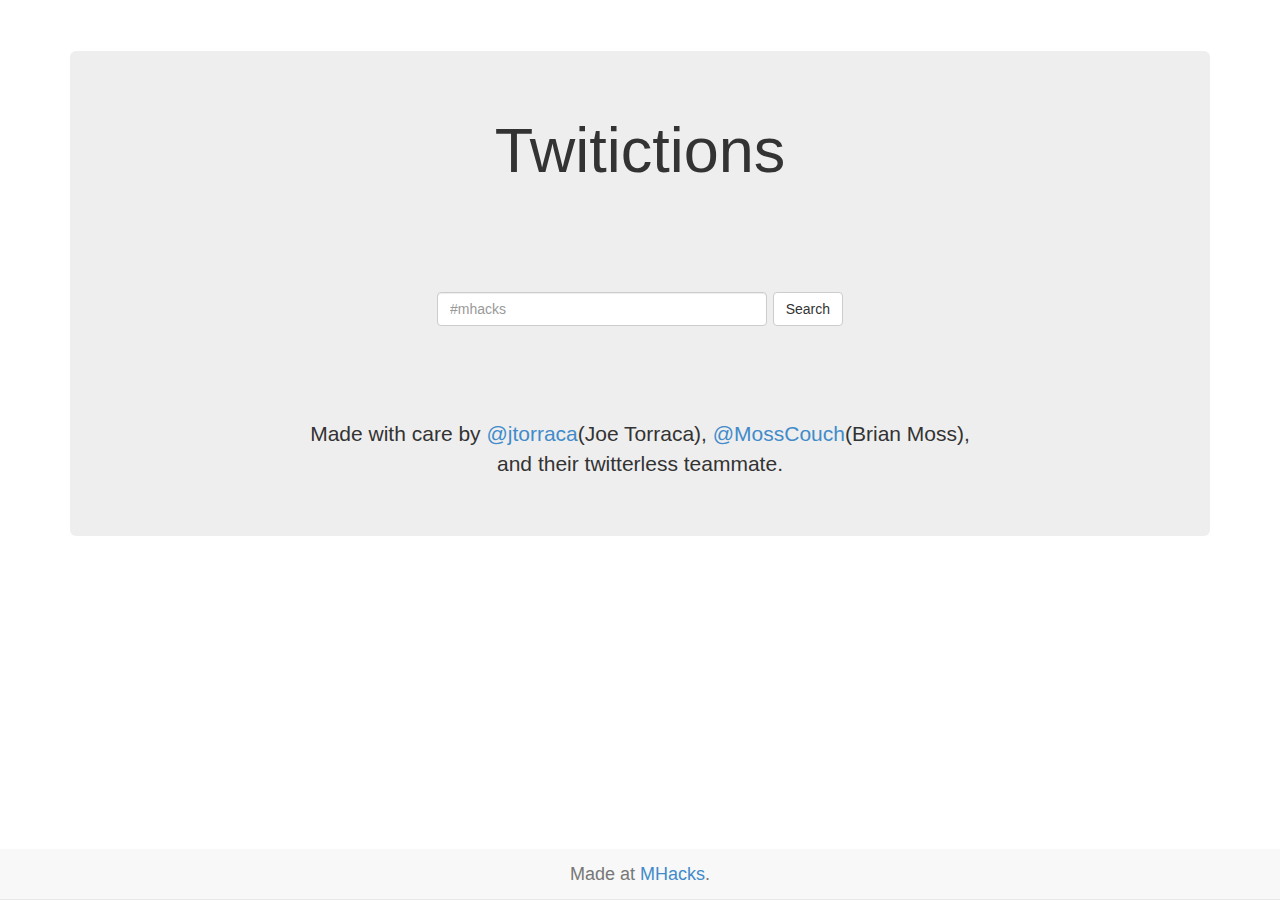
<file: index.html>
<!DOCTYPE html>
<html>
	<head>
  		<title>Twitictions</title>
  		<link href="main.css" media="all" rel="stylesheet">
  		<script src="js/jQuery.min.js"></script>
        <script src="js/Graph.js"></script>
	</head>
	<body>
		<div class="container">
			<div class="jumbotron" style="overflow:hidden;">
				<div class="container initial" style="display:inline-block;">
					<h1>Twitictions</h1>
					<br>
					<br>
					<form accept-charset="UTF-8" class="form-inline" id="search-form" method="get">
						<div style="margin:0;padding:0;display:inline">
						    <div class="form-group" style="width:50%;">
						      <label class="sr-only" for="hashtag">Twitter Hashtag</label>
						      <input class="form-control" id="hashtag" name="hashtag" placeholder="#mhacks" type="text">
						    </div>
						</div>
					    <div class="form-group">
						    <input class="btn btn-default" name="commit" type="submit" value="Search">
						</div>
					</form>
					<img src="images/ajax-loader.gif" name="loader" width="32px" height="32px" style="display:none;margin-left:auto;margin-right:auto;margin-top:10px;"/>
					<script type="text/javascript">
						$(document).ready(function() {
							var hashtagMain = "";
							var canRefreshData = false;
							$("form").live("submit", function(e) {
								e.preventDefault();
								$("form").parent().find("img[name='loader']").css("display", "block");
								$("form").find("input[name='commit']").addClass("disabled");
								$("form input").each(function() {
									$(this).blur();
								});
								var data = {
									route : "load", 
									hashtag : $("form").find("input[name='hashtag']").val()
								}
								var hashtagThingy = $("input[name='hashtag']").val();
								$.ajax({
									url:"http://btlutz.github.io/Twitictions/tweetController.php",
									data:data,
									type: "GET",
									success: function(d) {
										var json = $.parseJSON(d);
										$("form").parent().find("img[name='loader']").css("display", "none");
								    	if (json.results && json.results.length > 0) {
								    		hashtagMain = hashtagThingy;
								    		$(".container.initial").css("position","relative").animate({ "top": "550px"}, 400, function() {
								    			$(this).addClass("graph").removeClass("initial");
								    			$(this).html('<h3 style="margin-top: 0px;">Showing graph for: '+hashtagThingy+'</h3><canvas id="graph" width="500" height="350">Your browser doesn\'t support canvas.</canvas>');
								    			initializeGraph(data.hashtag, d);
								    			var slope = getSlope();
								    			if (slope > 0) {
									    			$(this).append('<p>We predict the next few tweets will be <span class="changes positive" style="color:#0bafcc; font-weight:bold;">positive</span> about this topic.</p>');
								    			} else if (slope < 0) {
													$(this).append('<p>We predict the next few tweets will be <span class="changes positive" style="color:#cc420b; font-weight:bold;">negative</span> about this topic.</p>');
								    			} else {
								    				$(this).append('<p>We predict the next few tweets will be <span class="changes positive" style="font-weight:bold;">neutral</span> about this topic.</p>');
								    			}
								    			$(this).delay(400).animate({"top": "0px"}, 400);
								    			canRefreshData = true;
								    		});
								    	} else {
								    		console.log("No tweets found");
								    	}
									}
								});
								return false;
							});

							/*setInterval(function() {
								if (canRefreshData == true) {
									reloadData();
								}
							}, 100000);*/

							function reloadData()
							{
								var data = {
									route : "load", 
									hashtag : hashtagMain
								}
								$.ajax({
									url:"http://btlutz.github.io/Twitictions/tweetController.php",
									data:data,
									type: "GET",
									success: function(d) {
										var json = $.parseJSON(d);
								    	if (json.results && json.results.length > 0) { // Update data
								    		cleanCanvas();
								   			initializeGraph(data.hashtag, d);
								    	}
									}
								});
							}
						});
					</script>
					<br/>
					<br/>
					<p>Made with care by <a href="https://www.twitter.com/jtorraca">@jtorraca</a>(Joe Torraca), <a href="https://www.twitter.com/MossCouch">@MossCouch</a>(Brian Moss), <br>and their twitterless teammate.</p>
				</div>
			</div>
		</div>
		<nav class="navbar navbar-default navbar-fixed-bottom" role="navigation">
		  <div class="navbar-brand">Made at <a href="http://mhacks.org/" target="_blank">MHacks</a>.</div>
		</nav>
	</body>
</html>
</file>
<file: main.css>
.navbar-brand{max-width:none !important;float:none !important}.navbar{text-align:center !important}@media (min-width: 768px){body>.container{padding-top:4%}}.jumbotron{text-align:center}.control-group{text-align:center !important}/*!
 * Bootstrap v3.0.0
 *
 * Copyright 2013 Twitter, Inc
 * Licensed under the Apache License v2.0
 * http://www.apache.org/licenses/LICENSE-2.0
 *
 * Designed and built with all the love in the world by @mdo and @fat.
 *//*! normalize.css v2.1.0 | MIT License | git.io/normalize */article,aside,details,figcaption,figure,footer,header,hgroup,main,nav,section,summary{display:block}audio,canvas,video{display:inline-block}audio:not([controls]){display:none;height:0}[hidden]{display:none}html{font-family:sans-serif;-webkit-text-size-adjust:100%;-ms-text-size-adjust:100%}body{margin:0}a:focus{outline:thin dotted}a:active,a:hover{outline:0}h1{margin:.67em 0;font-size:2em}abbr[title]{border-bottom:1px dotted}b,strong{font-weight:bold}dfn{font-style:italic}hr{height:0;-moz-box-sizing:content-box;box-sizing:content-box}mark{color:#000;background:#ff0}code,kbd,pre,samp{font-family:monospace,serif;font-size:1em}pre{white-space:pre-wrap}q{quotes:"\201C" "\201D" "\2018" "\2019"}small{font-size:80%}sub,sup{position:relative;font-size:75%;line-height:0;vertical-align:baseline}sup{top:-0.5em}sub{bottom:-0.25em}img{border:0}svg:not(:root){overflow:hidden}figure{margin:0}fieldset{padding:.35em .625em .75em;margin:0 2px;border:1px solid #c0c0c0}legend{padding:0;border:0}button,input,select,textarea{margin:0;font-family:inherit;font-size:100%}button,input{line-height:normal}button,select{text-transform:none}button,html input[type="button"],input[type="reset"],input[type="submit"]{cursor:pointer;-webkit-appearance:button}button[disabled],html input[disabled]{cursor:default}input[type="checkbox"],input[type="radio"]{padding:0;box-sizing:border-box}input[type="search"]{-webkit-box-sizing:content-box;-moz-box-sizing:content-box;box-sizing:content-box;-webkit-appearance:textfield}input[type="search"]::-webkit-search-cancel-button,input[type="search"]::-webkit-search-decoration{-webkit-appearance:none}button::-moz-focus-inner,input::-moz-focus-inner{padding:0;border:0}textarea{overflow:auto;vertical-align:top}table{border-collapse:collapse;border-spacing:0}@media print{*{color:#000 !important;text-shadow:none !important;background:transparent !important;box-shadow:none !important}a,a:visited{text-decoration:underline}a[href]:after{content:" (" attr(href) ")"}abbr[title]:after{content:" (" attr(title) ")"}.ir a:after,a[href^="javascript:"]:after,a[href^="#"]:after{content:""}pre,blockquote{border:1px solid #999;page-break-inside:avoid}thead{display:table-header-group}tr,img{page-break-inside:avoid}img{max-width:100% !important}@page{margin:2cm .5cm}p,h2,h3{orphans:3;widows:3}h2,h3{page-break-after:avoid}.navbar{display:none}.table td,.table th{background-color:#fff !important}.btn>.caret,.dropup>.btn>.caret{border-top-color:#000 !important}.label{border:1px solid #000}.table{border-collapse:collapse !important}.table-bordered th,.table-bordered td{border:1px solid #ddd !important}}*,*:before,*:after{-webkit-box-sizing:border-box;-moz-box-sizing:border-box;box-sizing:border-box}html{font-size:62.5%;-webkit-tap-highlight-color:rgba(0,0,0,0)}body{font-family:"Helvetica Neue",Helvetica,Arial,sans-serif;font-size:14px;line-height:1.428571429;color:#333;background-color:#fff}input,button,select,textarea{font-family:inherit;font-size:inherit;line-height:inherit}button,input,select[multiple],textarea{background-image:none}a{color:#428bca;text-decoration:none}a:hover,a:focus{color:#2a6496;text-decoration:underline}a:focus{outline:thin dotted #333;outline:5px auto -webkit-focus-ring-color;outline-offset:-2px}img{vertical-align:middle}.img-responsive{display:block;height:auto;max-width:100%}.img-rounded{border-radius:6px}.img-thumbnail{display:inline-block;height:auto;max-width:100%;padding:4px;line-height:1.428571429;background-color:#fff;border:1px solid #ddd;border-radius:4px;-webkit-transition:all .2s ease-in-out;transition:all .2s ease-in-out}.img-circle{border-radius:50%}hr{margin-top:20px;margin-bottom:20px;border:0;border-top:1px solid #eee}.sr-only{position:absolute;width:1px;height:1px;padding:0;margin:-1px;overflow:hidden;clip:rect(0 0 0 0);border:0}p{margin:0 0 10px}.lead{margin-bottom:20px;font-size:16.099999999999998px;font-weight:200;line-height:1.4}@media (min-width: 768px){.lead{font-size:21px}}small{font-size:85%}cite{font-style:normal}.text-muted{color:#999}.text-primary{color:#428bca}.text-warning{color:#c09853}.text-danger{color:#b94a48}.text-success{color:#468847}.text-info{color:#3a87ad}.text-left{text-align:left}.text-right{text-align:right}.text-center{text-align:center}h1,h2,h3,h4,h5,h6,.h1,.h2,.h3,.h4,.h5,.h6{font-family:"Helvetica Neue",Helvetica,Arial,sans-serif;font-weight:500;line-height:1.1}h1 small,h2 small,h3 small,h4 small,h5 small,h6 small,.h1 small,.h2 small,.h3 small,.h4 small,.h5 small,.h6 small{font-weight:normal;line-height:1;color:#999}h1,h2,h3{margin-top:20px;margin-bottom:10px}h4,h5,h6{margin-top:10px;margin-bottom:10px}h1,.h1{font-size:36px}h2,.h2{font-size:30px}h3,.h3{font-size:24px}h4,.h4{font-size:18px}h5,.h5{font-size:14px}h6,.h6{font-size:12px}h1 small,.h1 small{font-size:24px}h2 small,.h2 small{font-size:18px}h3 small,.h3 small,h4 small,.h4 small{font-size:14px}.page-header{padding-bottom:9px;margin:40px 0 20px;border-bottom:1px solid #eee}ul,ol{margin-top:0;margin-bottom:10px}ul ul,ol ul,ul ol,ol ol{margin-bottom:0}.list-unstyled{padding-left:0;list-style:none}.list-inline{padding-left:0;list-style:none}.list-inline>li{display:inline-block;padding-right:5px;padding-left:5px}dl{margin-bottom:20px}dt,dd{line-height:1.428571429}dt{font-weight:bold}dd{margin-left:0}@media (min-width: 768px){.dl-horizontal dt{float:left;width:160px;overflow:hidden;clear:left;text-align:right;text-overflow:ellipsis;white-space:nowrap}.dl-horizontal dd{margin-left:180px}.dl-horizontal dd:before,.dl-horizontal dd:after{display:table;content:" "}.dl-horizontal dd:after{clear:both}.dl-horizontal dd:before,.dl-horizontal dd:after{display:table;content:" "}.dl-horizontal dd:after{clear:both}}abbr[title],abbr[data-original-title]{cursor:help;border-bottom:1px dotted #999}abbr.initialism{font-size:90%;text-transform:uppercase}blockquote{padding:10px 20px;margin:0 0 20px;border-left:5px solid #eee}blockquote p{font-size:17.5px;font-weight:300;line-height:1.25}blockquote p:last-child{margin-bottom:0}blockquote small{display:block;line-height:1.428571429;color:#999}blockquote small:before{content:'\2014 \00A0'}blockquote.pull-right{padding-right:15px;padding-left:0;border-right:5px solid #eee;border-left:0}blockquote.pull-right p,blockquote.pull-right small{text-align:right}blockquote.pull-right small:before{content:''}blockquote.pull-right small:after{content:'\00A0 \2014'}q:before,q:after,blockquote:before,blockquote:after{content:""}address{display:block;margin-bottom:20px;font-style:normal;line-height:1.428571429}code,pre{font-family:Monaco,Menlo,Consolas,"Courier New",monospace}code{padding:2px 4px;font-size:90%;color:#c7254e;white-space:nowrap;background-color:#f9f2f4;border-radius:4px}pre{display:block;padding:9.5px;margin:0 0 10px;font-size:13px;line-height:1.428571429;color:#333;word-break:break-all;word-wrap:break-word;background-color:#f5f5f5;border:1px solid #ccc;border-radius:4px}pre.prettyprint{margin-bottom:20px}pre code{padding:0;font-size:inherit;color:inherit;white-space:pre-wrap;background-color:transparent;border:0}.pre-scrollable{max-height:340px;overflow-y:scroll}.container{padding-right:15px;padding-left:15px;margin-right:auto;margin-left:auto}.container:before,.container:after{display:table;content:" "}.container:after{clear:both}.container:before,.container:after{display:table;content:" "}.container:after{clear:both}.row{margin-right:-15px;margin-left:-15px}.row:before,.row:after{display:table;content:" "}.row:after{clear:both}.row:before,.row:after{display:table;content:" "}.row:after{clear:both}.col-xs-1,.col-xs-2,.col-xs-3,.col-xs-4,.col-xs-5,.col-xs-6,.col-xs-7,.col-xs-8,.col-xs-9,.col-xs-10,.col-xs-11,.col-xs-12,.col-sm-1,.col-sm-2,.col-sm-3,.col-sm-4,.col-sm-5,.col-sm-6,.col-sm-7,.col-sm-8,.col-sm-9,.col-sm-10,.col-sm-11,.col-sm-12,.col-md-1,.col-md-2,.col-md-3,.col-md-4,.col-md-5,.col-md-6,.col-md-7,.col-md-8,.col-md-9,.col-md-10,.col-md-11,.col-md-12,.col-lg-1,.col-lg-2,.col-lg-3,.col-lg-4,.col-lg-5,.col-lg-6,.col-lg-7,.col-lg-8,.col-lg-9,.col-lg-10,.col-lg-11,.col-lg-12{position:relative;min-height:1px;padding-right:15px;padding-left:15px}.col-xs-1,.col-xs-2,.col-xs-3,.col-xs-4,.col-xs-5,.col-xs-6,.col-xs-7,.col-xs-8,.col-xs-9,.col-xs-10,.col-xs-11{float:left}.col-xs-1{width:8.333333333333332%}.col-xs-2{width:16.666666666666664%}.col-xs-3{width:25%}.col-xs-4{width:33.33333333333333%}.col-xs-5{width:41.66666666666667%}.col-xs-6{width:50%}.col-xs-7{width:58.333333333333336%}.col-xs-8{width:66.66666666666666%}.col-xs-9{width:75%}.col-xs-10{width:83.33333333333334%}.col-xs-11{width:91.66666666666666%}.col-xs-12{width:100%}@media (min-width: 768px){.container{max-width:750px}.col-sm-1,.col-sm-2,.col-sm-3,.col-sm-4,.col-sm-5,.col-sm-6,.col-sm-7,.col-sm-8,.col-sm-9,.col-sm-10,.col-sm-11{float:left}.col-sm-1{width:8.333333333333332%}.col-sm-2{width:16.666666666666664%}.col-sm-3{width:25%}.col-sm-4{width:33.33333333333333%}.col-sm-5{width:41.66666666666667%}.col-sm-6{width:50%}.col-sm-7{width:58.333333333333336%}.col-sm-8{width:66.66666666666666%}.col-sm-9{width:75%}.col-sm-10{width:83.33333333333334%}.col-sm-11{width:91.66666666666666%}.col-sm-12{width:100%}.col-sm-push-1{left:8.333333333333332%}.col-sm-push-2{left:16.666666666666664%}.col-sm-push-3{left:25%}.col-sm-push-4{left:33.33333333333333%}.col-sm-push-5{left:41.66666666666667%}.col-sm-push-6{left:50%}.col-sm-push-7{left:58.333333333333336%}.col-sm-push-8{left:66.66666666666666%}.col-sm-push-9{left:75%}.col-sm-push-10{left:83.33333333333334%}.col-sm-push-11{left:91.66666666666666%}.col-sm-pull-1{right:8.333333333333332%}.col-sm-pull-2{right:16.666666666666664%}.col-sm-pull-3{right:25%}.col-sm-pull-4{right:33.33333333333333%}.col-sm-pull-5{right:41.66666666666667%}.col-sm-pull-6{right:50%}.col-sm-pull-7{right:58.333333333333336%}.col-sm-pull-8{right:66.66666666666666%}.col-sm-pull-9{right:75%}.col-sm-pull-10{right:83.33333333333334%}.col-sm-pull-11{right:91.66666666666666%}.col-sm-offset-1{margin-left:8.333333333333332%}.col-sm-offset-2{margin-left:16.666666666666664%}.col-sm-offset-3{margin-left:25%}.col-sm-offset-4{margin-left:33.33333333333333%}.col-sm-offset-5{margin-left:41.66666666666667%}.col-sm-offset-6{margin-left:50%}.col-sm-offset-7{margin-left:58.333333333333336%}.col-sm-offset-8{margin-left:66.66666666666666%}.col-sm-offset-9{margin-left:75%}.col-sm-offset-10{margin-left:83.33333333333334%}.col-sm-offset-11{margin-left:91.66666666666666%}}@media (min-width: 992px){.container{max-width:970px}.col-md-1,.col-md-2,.col-md-3,.col-md-4,.col-md-5,.col-md-6,.col-md-7,.col-md-8,.col-md-9,.col-md-10,.col-md-11{float:left}.col-md-1{width:8.333333333333332%}.col-md-2{width:16.666666666666664%}.col-md-3{width:25%}.col-md-4{width:33.33333333333333%}.col-md-5{width:41.66666666666667%}.col-md-6{width:50%}.col-md-7{width:58.333333333333336%}.col-md-8{width:66.66666666666666%}.col-md-9{width:75%}.col-md-10{width:83.33333333333334%}.col-md-11{width:91.66666666666666%}.col-md-12{width:100%}.col-md-push-0{left:auto}.col-md-push-1{left:8.333333333333332%}.col-md-push-2{left:16.666666666666664%}.col-md-push-3{left:25%}.col-md-push-4{left:33.33333333333333%}.col-md-push-5{left:41.66666666666667%}.col-md-push-6{left:50%}.col-md-push-7{left:58.333333333333336%}.col-md-push-8{left:66.66666666666666%}.col-md-push-9{left:75%}.col-md-push-10{left:83.33333333333334%}.col-md-push-11{left:91.66666666666666%}.col-md-pull-0{right:auto}.col-md-pull-1{right:8.333333333333332%}.col-md-pull-2{right:16.666666666666664%}.col-md-pull-3{right:25%}.col-md-pull-4{right:33.33333333333333%}.col-md-pull-5{right:41.66666666666667%}.col-md-pull-6{right:50%}.col-md-pull-7{right:58.333333333333336%}.col-md-pull-8{right:66.66666666666666%}.col-md-pull-9{right:75%}.col-md-pull-10{right:83.33333333333334%}.col-md-pull-11{right:91.66666666666666%}.col-md-offset-0{margin-left:0}.col-md-offset-1{margin-left:8.333333333333332%}.col-md-offset-2{margin-left:16.666666666666664%}.col-md-offset-3{margin-left:25%}.col-md-offset-4{margin-left:33.33333333333333%}.col-md-offset-5{margin-left:41.66666666666667%}.col-md-offset-6{margin-left:50%}.col-md-offset-7{margin-left:58.333333333333336%}.col-md-offset-8{margin-left:66.66666666666666%}.col-md-offset-9{margin-left:75%}.col-md-offset-10{margin-left:83.33333333333334%}.col-md-offset-11{margin-left:91.66666666666666%}}@media (min-width: 1200px){.container{max-width:1170px}.col-lg-1,.col-lg-2,.col-lg-3,.col-lg-4,.col-lg-5,.col-lg-6,.col-lg-7,.col-lg-8,.col-lg-9,.col-lg-10,.col-lg-11{float:left}.col-lg-1{width:8.333333333333332%}.col-lg-2{width:16.666666666666664%}.col-lg-3{width:25%}.col-lg-4{width:33.33333333333333%}.col-lg-5{width:41.66666666666667%}.col-lg-6{width:50%}.col-lg-7{width:58.333333333333336%}.col-lg-8{width:66.66666666666666%}.col-lg-9{width:75%}.col-lg-10{width:83.33333333333334%}.col-lg-11{width:91.66666666666666%}.col-lg-12{width:100%}.col-lg-push-0{left:auto}.col-lg-push-1{left:8.333333333333332%}.col-lg-push-2{left:16.666666666666664%}.col-lg-push-3{left:25%}.col-lg-push-4{left:33.33333333333333%}.col-lg-push-5{left:41.66666666666667%}.col-lg-push-6{left:50%}.col-lg-push-7{left:58.333333333333336%}.col-lg-push-8{left:66.66666666666666%}.col-lg-push-9{left:75%}.col-lg-push-10{left:83.33333333333334%}.col-lg-push-11{left:91.66666666666666%}.col-lg-pull-0{right:auto}.col-lg-pull-1{right:8.333333333333332%}.col-lg-pull-2{right:16.666666666666664%}.col-lg-pull-3{right:25%}.col-lg-pull-4{right:33.33333333333333%}.col-lg-pull-5{right:41.66666666666667%}.col-lg-pull-6{right:50%}.col-lg-pull-7{right:58.333333333333336%}.col-lg-pull-8{right:66.66666666666666%}.col-lg-pull-9{right:75%}.col-lg-pull-10{right:83.33333333333334%}.col-lg-pull-11{right:91.66666666666666%}.col-lg-offset-0{margin-left:0}.col-lg-offset-1{margin-left:8.333333333333332%}.col-lg-offset-2{margin-left:16.666666666666664%}.col-lg-offset-3{margin-left:25%}.col-lg-offset-4{margin-left:33.33333333333333%}.col-lg-offset-5{margin-left:41.66666666666667%}.col-lg-offset-6{margin-left:50%}.col-lg-offset-7{margin-left:58.333333333333336%}.col-lg-offset-8{margin-left:66.66666666666666%}.col-lg-offset-9{margin-left:75%}.col-lg-offset-10{margin-left:83.33333333333334%}.col-lg-offset-11{margin-left:91.66666666666666%}}table{max-width:100%;background-color:transparent}th{text-align:left}.table{width:100%;margin-bottom:20px}.table thead>tr>th,.table tbody>tr>th,.table tfoot>tr>th,.table thead>tr>td,.table tbody>tr>td,.table tfoot>tr>td{padding:8px;line-height:1.428571429;vertical-align:top;border-top:1px solid #ddd}.table thead>tr>th{vertical-align:bottom;border-bottom:2px solid #ddd}.table caption+thead tr:first-child th,.table colgroup+thead tr:first-child th,.table thead:first-child tr:first-child th,.table caption+thead tr:first-child td,.table colgroup+thead tr:first-child td,.table thead:first-child tr:first-child td{border-top:0}.table tbody+tbody{border-top:2px solid #ddd}.table .table{background-color:#fff}.table-condensed thead>tr>th,.table-condensed tbody>tr>th,.table-condensed tfoot>tr>th,.table-condensed thead>tr>td,.table-condensed tbody>tr>td,.table-condensed tfoot>tr>td{padding:5px}.table-bordered{border:1px solid #ddd}.table-bordered>thead>tr>th,.table-bordered>tbody>tr>th,.table-bordered>tfoot>tr>th,.table-bordered>thead>tr>td,.table-bordered>tbody>tr>td,.table-bordered>tfoot>tr>td{border:1px solid #ddd}.table-bordered>thead>tr>th,.table-bordered>thead>tr>td{border-bottom-width:2px}.table-striped>tbody>tr:nth-child(odd)>td,.table-striped>tbody>tr:nth-child(odd)>th{background-color:#f9f9f9}.table-hover>tbody>tr:hover>td,.table-hover>tbody>tr:hover>th{background-color:#f5f5f5}table col[class*="col-"]{display:table-column;float:none}table td[class*="col-"],table th[class*="col-"]{display:table-cell;float:none}.table>thead>tr>td.active,.table>tbody>tr>td.active,.table>tfoot>tr>td.active,.table>thead>tr>th.active,.table>tbody>tr>th.active,.table>tfoot>tr>th.active,.table>thead>tr.active>td,.table>tbody>tr.active>td,.table>tfoot>tr.active>td,.table>thead>tr.active>th,.table>tbody>tr.active>th,.table>tfoot>tr.active>th{background-color:#f5f5f5}.table>thead>tr>td.success,.table>tbody>tr>td.success,.table>tfoot>tr>td.success,.table>thead>tr>th.success,.table>tbody>tr>th.success,.table>tfoot>tr>th.success,.table>thead>tr.success>td,.table>tbody>tr.success>td,.table>tfoot>tr.success>td,.table>thead>tr.success>th,.table>tbody>tr.success>th,.table>tfoot>tr.success>th{background-color:#dff0d8;border-color:#d6e9c6}.table-hover>tbody>tr>td.success:hover,.table-hover>tbody>tr>th.success:hover,.table-hover>tbody>tr.success:hover>td{background-color:#d0e9c6;border-color:#c9e2b3}.table>thead>tr>td.danger,.table>tbody>tr>td.danger,.table>tfoot>tr>td.danger,.table>thead>tr>th.danger,.table>tbody>tr>th.danger,.table>tfoot>tr>th.danger,.table>thead>tr.danger>td,.table>tbody>tr.danger>td,.table>tfoot>tr.danger>td,.table>thead>tr.danger>th,.table>tbody>tr.danger>th,.table>tfoot>tr.danger>th{background-color:#f2dede;border-color:#eed3d7}.table-hover>tbody>tr>td.danger:hover,.table-hover>tbody>tr>th.danger:hover,.table-hover>tbody>tr.danger:hover>td{background-color:#ebcccc;border-color:#e6c1c7}.table>thead>tr>td.warning,.table>tbody>tr>td.warning,.table>tfoot>tr>td.warning,.table>thead>tr>th.warning,.table>tbody>tr>th.warning,.table>tfoot>tr>th.warning,.table>thead>tr.warning>td,.table>tbody>tr.warning>td,.table>tfoot>tr.warning>td,.table>thead>tr.warning>th,.table>tbody>tr.warning>th,.table>tfoot>tr.warning>th{background-color:#fcf8e3;border-color:#fbeed5}.table-hover>tbody>tr>td.warning:hover,.table-hover>tbody>tr>th.warning:hover,.table-hover>tbody>tr.warning:hover>td{background-color:#faf2cc;border-color:#f8e5be}@media (max-width: 768px){.table-responsive{width:100%;margin-bottom:15px;overflow-x:scroll;overflow-y:hidden;border:1px solid #ddd}.table-responsive>.table{margin-bottom:0;background-color:#fff}.table-responsive>.table>thead>tr>th,.table-responsive>.table>tbody>tr>th,.table-responsive>.table>tfoot>tr>th,.table-responsive>.table>thead>tr>td,.table-responsive>.table>tbody>tr>td,.table-responsive>.table>tfoot>tr>td{white-space:nowrap}.table-responsive>.table-bordered{border:0}.table-responsive>.table-bordered>thead>tr>th:first-child,.table-responsive>.table-bordered>tbody>tr>th:first-child,.table-responsive>.table-bordered>tfoot>tr>th:first-child,.table-responsive>.table-bordered>thead>tr>td:first-child,.table-responsive>.table-bordered>tbody>tr>td:first-child,.table-responsive>.table-bordered>tfoot>tr>td:first-child{border-left:0}.table-responsive>.table-bordered>thead>tr>th:last-child,.table-responsive>.table-bordered>tbody>tr>th:last-child,.table-responsive>.table-bordered>tfoot>tr>th:last-child,.table-responsive>.table-bordered>thead>tr>td:last-child,.table-responsive>.table-bordered>tbody>tr>td:last-child,.table-responsive>.table-bordered>tfoot>tr>td:last-child{border-right:0}.table-responsive>.table-bordered>thead>tr:last-child>th,.table-responsive>.table-bordered>tbody>tr:last-child>th,.table-responsive>.table-bordered>tfoot>tr:last-child>th,.table-responsive>.table-bordered>thead>tr:last-child>td,.table-responsive>.table-bordered>tbody>tr:last-child>td,.table-responsive>.table-bordered>tfoot>tr:last-child>td{border-bottom:0}}fieldset{padding:0;margin:0;border:0}legend{display:block;width:100%;padding:0;margin-bottom:20px;font-size:21px;line-height:inherit;color:#333;border:0;border-bottom:1px solid #e5e5e5}label{display:inline-block;margin-bottom:5px;font-weight:bold}input[type="search"]{-webkit-box-sizing:border-box;-moz-box-sizing:border-box;box-sizing:border-box}input[type="radio"],input[type="checkbox"]{margin:4px 0 0;margin-top:1px \9;line-height:normal}input[type="file"]{display:block}select[multiple],select[size]{height:auto}select optgroup{font-family:inherit;font-size:inherit;font-style:inherit}input[type="file"]:focus,input[type="radio"]:focus,input[type="checkbox"]:focus{outline:thin dotted #333;outline:5px auto -webkit-focus-ring-color;outline-offset:-2px}input[type="number"]::-webkit-outer-spin-button,input[type="number"]::-webkit-inner-spin-button{height:auto}.form-control:-moz-placeholder{color:#999}.form-control::-moz-placeholder{color:#999}.form-control:-ms-input-placeholder{color:#999}.form-control::-webkit-input-placeholder{color:#999}.form-control{display:block;width:100%;height:34px;padding:6px 12px;font-size:14px;line-height:1.428571429;color:#555;vertical-align:middle;background-color:#fff;border:1px solid #ccc;border-radius:4px;-webkit-box-shadow:inset 0 1px 1px rgba(0,0,0,0.075);box-shadow:inset 0 1px 1px rgba(0,0,0,0.075);-webkit-transition:border-color ease-in-out .15s,box-shadow ease-in-out .15s;transition:border-color ease-in-out .15s,box-shadow ease-in-out .15s}.form-control:focus{border-color:#66afe9;outline:0;-webkit-box-shadow:inset 0 1px 1px rgba(0,0,0,0.075),0 0 8px rgba(102,175,233,0.6);box-shadow:inset 0 1px 1px rgba(0,0,0,0.075),0 0 8px rgba(102,175,233,0.6)}.form-control[disabled],.form-control[readonly],fieldset[disabled] .form-control{cursor:not-allowed;background-color:#eee}textarea.form-control{height:auto}.form-group{margin-bottom:15px}.radio,.checkbox{display:block;min-height:20px;padding-left:20px;margin-top:10px;margin-bottom:10px;vertical-align:middle}.radio label,.checkbox label{display:inline;margin-bottom:0;font-weight:normal;cursor:pointer}.radio input[type="radio"],.radio-inline input[type="radio"],.checkbox input[type="checkbox"],.checkbox-inline input[type="checkbox"]{float:left;margin-left:-20px}.radio+.radio,.checkbox+.checkbox{margin-top:-5px}.radio-inline,.checkbox-inline{display:inline-block;padding-left:20px;margin-bottom:0;font-weight:normal;vertical-align:middle;cursor:pointer}.radio-inline+.radio-inline,.checkbox-inline+.checkbox-inline{margin-top:0;margin-left:10px}input[type="radio"][disabled],input[type="checkbox"][disabled],.radio[disabled],.radio-inline[disabled],.checkbox[disabled],.checkbox-inline[disabled],fieldset[disabled] input[type="radio"],fieldset[disabled] input[type="checkbox"],fieldset[disabled] .radio,fieldset[disabled] .radio-inline,fieldset[disabled] .checkbox,fieldset[disabled] .checkbox-inline{cursor:not-allowed}.input-sm{height:30px;padding:5px 10px;font-size:12px;line-height:1.5;border-radius:3px}select.input-sm{height:30px;line-height:30px}textarea.input-sm{height:auto}.input-lg{height:45px;padding:10px 16px;font-size:18px;line-height:1.33;border-radius:6px}select.input-lg{height:45px;line-height:45px}textarea.input-lg{height:auto}.has-warning .help-block,.has-warning .control-label{color:#c09853}.has-warning .form-control{border-color:#c09853;-webkit-box-shadow:inset 0 1px 1px rgba(0,0,0,0.075);box-shadow:inset 0 1px 1px rgba(0,0,0,0.075)}.has-warning .form-control:focus{border-color:#a47e3c;-webkit-box-shadow:inset 0 1px 1px rgba(0,0,0,0.075),0 0 6px #dbc59e;box-shadow:inset 0 1px 1px rgba(0,0,0,0.075),0 0 6px #dbc59e}.has-warning .input-group-addon{color:#c09853;background-color:#fcf8e3;border-color:#c09853}.has-error .help-block,.has-error .control-label{color:#b94a48}.has-error .form-control{border-color:#b94a48;-webkit-box-shadow:inset 0 1px 1px rgba(0,0,0,0.075);box-shadow:inset 0 1px 1px rgba(0,0,0,0.075)}.has-error .form-control:focus{border-color:#953b39;-webkit-box-shadow:inset 0 1px 1px rgba(0,0,0,0.075),0 0 6px #d59392;box-shadow:inset 0 1px 1px rgba(0,0,0,0.075),0 0 6px #d59392}.has-error .input-group-addon{color:#b94a48;background-color:#f2dede;border-color:#b94a48}.has-success .help-block,.has-success .control-label{color:#468847}.has-success .form-control{border-color:#468847;-webkit-box-shadow:inset 0 1px 1px rgba(0,0,0,0.075);box-shadow:inset 0 1px 1px rgba(0,0,0,0.075)}.has-success .form-control:focus{border-color:#356635;-webkit-box-shadow:inset 0 1px 1px rgba(0,0,0,0.075),0 0 6px #7aba7b;box-shadow:inset 0 1px 1px rgba(0,0,0,0.075),0 0 6px #7aba7b}.has-success .input-group-addon{color:#468847;background-color:#dff0d8;border-color:#468847}.form-control-static{padding-top:7px;margin-bottom:0}.help-block{display:block;margin-top:5px;margin-bottom:10px;color:#737373}@media (min-width: 768px){.form-inline .form-group{display:inline-block;margin-bottom:0;vertical-align:middle}.form-inline .form-control{display:inline-block}.form-inline .radio,.form-inline .checkbox{display:inline-block;padding-left:0;margin-top:0;margin-bottom:0}.form-inline .radio input[type="radio"],.form-inline .checkbox input[type="checkbox"]{float:none;margin-left:0}}.form-horizontal .control-label,.form-horizontal .radio,.form-horizontal .checkbox,.form-horizontal .radio-inline,.form-horizontal .checkbox-inline{padding-top:7px;margin-top:0;margin-bottom:0}.form-horizontal .form-group{margin-right:-15px;margin-left:-15px}.form-horizontal .form-group:before,.form-horizontal .form-group:after{display:table;content:" "}.form-horizontal .form-group:after{clear:both}.form-horizontal .form-group:before,.form-horizontal .form-group:after{display:table;content:" "}.form-horizontal .form-group:after{clear:both}@media (min-width: 768px){.form-horizontal .control-label{text-align:right}}.btn{display:inline-block;padding:6px 12px;margin-bottom:0;font-size:14px;font-weight:normal;line-height:1.428571429;text-align:center;white-space:nowrap;vertical-align:middle;cursor:pointer;border:1px solid transparent;border-radius:4px;-webkit-user-select:none;-moz-user-select:none;-ms-user-select:none;-o-user-select:none;user-select:none}.btn:focus{outline:thin dotted #333;outline:5px auto -webkit-focus-ring-color;outline-offset:-2px}.btn:hover,.btn:focus{color:#333;text-decoration:none}.btn:active,.btn.active{background-image:none;outline:0;-webkit-box-shadow:inset 0 3px 5px rgba(0,0,0,0.125);box-shadow:inset 0 3px 5px rgba(0,0,0,0.125)}.btn.disabled,.btn[disabled],fieldset[disabled] .btn{pointer-events:none;cursor:not-allowed;opacity:.65;filter:alpha(opacity=65);-webkit-box-shadow:none;box-shadow:none}.btn-default{color:#333;background-color:#fff;border-color:#ccc}.btn-default:hover,.btn-default:focus,.btn-default:active,.btn-default.active,.open .dropdown-toggle.btn-default{color:#333;background-color:#ebebeb;border-color:#adadad}.btn-default:active,.btn-default.active,.open .dropdown-toggle.btn-default{background-image:none}.btn-default.disabled,.btn-default[disabled],fieldset[disabled] .btn-default,.btn-default.disabled:hover,.btn-default[disabled]:hover,fieldset[disabled] .btn-default:hover,.btn-default.disabled:focus,.btn-default[disabled]:focus,fieldset[disabled] .btn-default:focus,.btn-default.disabled:active,.btn-default[disabled]:active,fieldset[disabled] .btn-default:active,.btn-default.disabled.active,.btn-default[disabled].active,fieldset[disabled] .btn-default.active{background-color:#fff;border-color:#ccc}.btn-primary{color:#fff;background-color:#428bca;border-color:#357ebd}.btn-primary:hover,.btn-primary:focus,.btn-primary:active,.btn-primary.active,.open .dropdown-toggle.btn-primary{color:#fff;background-color:#3276b1;border-color:#285e8e}.btn-primary:active,.btn-primary.active,.open .dropdown-toggle.btn-primary{background-image:none}.btn-primary.disabled,.btn-primary[disabled],fieldset[disabled] .btn-primary,.btn-primary.disabled:hover,.btn-primary[disabled]:hover,fieldset[disabled] .btn-primary:hover,.btn-primary.disabled:focus,.btn-primary[disabled]:focus,fieldset[disabled] .btn-primary:focus,.btn-primary.disabled:active,.btn-primary[disabled]:active,fieldset[disabled] .btn-primary:active,.btn-primary.disabled.active,.btn-primary[disabled].active,fieldset[disabled] .btn-primary.active{background-color:#428bca;border-color:#357ebd}.btn-warning{color:#fff;background-color:#f0ad4e;border-color:#eea236}.btn-warning:hover,.btn-warning:focus,.btn-warning:active,.btn-warning.active,.open .dropdown-toggle.btn-warning{color:#fff;background-color:#ed9c28;border-color:#d58512}.btn-warning:active,.btn-warning.active,.open .dropdown-toggle.btn-warning{background-image:none}.btn-warning.disabled,.btn-warning[disabled],fieldset[disabled] .btn-warning,.btn-warning.disabled:hover,.btn-warning[disabled]:hover,fieldset[disabled] .btn-warning:hover,.btn-warning.disabled:focus,.btn-warning[disabled]:focus,fieldset[disabled] .btn-warning:focus,.btn-warning.disabled:active,.btn-warning[disabled]:active,fieldset[disabled] .btn-warning:active,.btn-warning.disabled.active,.btn-warning[disabled].active,fieldset[disabled] .btn-warning.active{background-color:#f0ad4e;border-color:#eea236}.btn-danger{color:#fff;background-color:#d9534f;border-color:#d43f3a}.btn-danger:hover,.btn-danger:focus,.btn-danger:active,.btn-danger.active,.open .dropdown-toggle.btn-danger{color:#fff;background-color:#d2322d;border-color:#ac2925}.btn-danger:active,.btn-danger.active,.open .dropdown-toggle.btn-danger{background-image:none}.btn-danger.disabled,.btn-danger[disabled],fieldset[disabled] .btn-danger,.btn-danger.disabled:hover,.btn-danger[disabled]:hover,fieldset[disabled] .btn-danger:hover,.btn-danger.disabled:focus,.btn-danger[disabled]:focus,fieldset[disabled] .btn-danger:focus,.btn-danger.disabled:active,.btn-danger[disabled]:active,fieldset[disabled] .btn-danger:active,.btn-danger.disabled.active,.btn-danger[disabled].active,fieldset[disabled] .btn-danger.active{background-color:#d9534f;border-color:#d43f3a}.btn-success{color:#fff;background-color:#5cb85c;border-color:#4cae4c}.btn-success:hover,.btn-success:focus,.btn-success:active,.btn-success.active,.open .dropdown-toggle.btn-success{color:#fff;background-color:#47a447;border-color:#398439}.btn-success:active,.btn-success.active,.open .dropdown-toggle.btn-success{background-image:none}.btn-success.disabled,.btn-success[disabled],fieldset[disabled] .btn-success,.btn-success.disabled:hover,.btn-success[disabled]:hover,fieldset[disabled] .btn-success:hover,.btn-success.disabled:focus,.btn-success[disabled]:focus,fieldset[disabled] .btn-success:focus,.btn-success.disabled:active,.btn-success[disabled]:active,fieldset[disabled] .btn-success:active,.btn-success.disabled.active,.btn-success[disabled].active,fieldset[disabled] .btn-success.active{background-color:#5cb85c;border-color:#4cae4c}.btn-info{color:#fff;background-color:#5bc0de;border-color:#46b8da}.btn-info:hover,.btn-info:focus,.btn-info:active,.btn-info.active,.open .dropdown-toggle.btn-info{color:#fff;background-color:#39b3d7;border-color:#269abc}.btn-info:active,.btn-info.active,.open .dropdown-toggle.btn-info{background-image:none}.btn-info.disabled,.btn-info[disabled],fieldset[disabled] .btn-info,.btn-info.disabled:hover,.btn-info[disabled]:hover,fieldset[disabled] .btn-info:hover,.btn-info.disabled:focus,.btn-info[disabled]:focus,fieldset[disabled] .btn-info:focus,.btn-info.disabled:active,.btn-info[disabled]:active,fieldset[disabled] .btn-info:active,.btn-info.disabled.active,.btn-info[disabled].active,fieldset[disabled] .btn-info.active{background-color:#5bc0de;border-color:#46b8da}.btn-link{font-weight:normal;color:#428bca;cursor:pointer;border-radius:0}.btn-link,.btn-link:active,.btn-link[disabled],fieldset[disabled] .btn-link{background-color:transparent;-webkit-box-shadow:none;box-shadow:none}.btn-link,.btn-link:hover,.btn-link:focus,.btn-link:active{border-color:transparent}.btn-link:hover,.btn-link:focus{color:#2a6496;text-decoration:underline;background-color:transparent}.btn-link[disabled]:hover,fieldset[disabled] .btn-link:hover,.btn-link[disabled]:focus,fieldset[disabled] .btn-link:focus{color:#999;text-decoration:none}.btn-lg{padding:10px 16px;font-size:18px;line-height:1.33;border-radius:6px}.btn-sm,.btn-xs{padding:5px 10px;font-size:12px;line-height:1.5;border-radius:3px}.btn-xs{padding:1px 5px}.btn-block{display:block;width:100%;padding-right:0;padding-left:0}.btn-block+.btn-block{margin-top:5px}input[type="submit"].btn-block,input[type="reset"].btn-block,input[type="button"].btn-block{width:100%}.fade{opacity:0;-webkit-transition:opacity .15s linear;transition:opacity .15s linear}.fade.in{opacity:1}.collapse{display:none}.collapse.in{display:block}.collapsing{position:relative;height:0;overflow:hidden;-webkit-transition:height .35s ease;transition:height .35s ease}@font-face{font-family:'Glyphicons Halflings';src:url("../fonts/glyphicons-halflings-regular.eot");src:url("../fonts/glyphicons-halflings-regular.eot?#iefix") format("embedded-opentype"),url("../fonts/glyphicons-halflings-regular.woff") format("woff"),url("../fonts/glyphicons-halflings-regular.ttf") format("truetype"),url("../fonts/glyphicons-halflings-regular.svg#glyphicons-halflingsregular") format("svg")}.glyphicon{position:relative;top:1px;display:inline-block;font-family:'Glyphicons Halflings';-webkit-font-smoothing:antialiased;font-style:normal;font-weight:normal;line-height:1}.glyphicon-asterisk:before{content:"\2a"}.glyphicon-plus:before{content:"\2b"}.glyphicon-euro:before{content:"\20ac"}.glyphicon-minus:before{content:"\2212"}.glyphicon-cloud:before{content:"\2601"}.glyphicon-envelope:before{content:"\2709"}.glyphicon-pencil:before{content:"\270f"}.glyphicon-glass:before{content:"\e001"}.glyphicon-music:before{content:"\e002"}.glyphicon-search:before{content:"\e003"}.glyphicon-heart:before{content:"\e005"}.glyphicon-star:before{content:"\e006"}.glyphicon-star-empty:before{content:"\e007"}.glyphicon-user:before{content:"\e008"}.glyphicon-film:before{content:"\e009"}.glyphicon-th-large:before{content:"\e010"}.glyphicon-th:before{content:"\e011"}.glyphicon-th-list:before{content:"\e012"}.glyphicon-ok:before{content:"\e013"}.glyphicon-remove:before{content:"\e014"}.glyphicon-zoom-in:before{content:"\e015"}.glyphicon-zoom-out:before{content:"\e016"}.glyphicon-off:before{content:"\e017"}.glyphicon-signal:before{content:"\e018"}.glyphicon-cog:before{content:"\e019"}.glyphicon-trash:before{content:"\e020"}.glyphicon-home:before{content:"\e021"}.glyphicon-file:before{content:"\e022"}.glyphicon-time:before{content:"\e023"}.glyphicon-road:before{content:"\e024"}.glyphicon-download-alt:before{content:"\e025"}.glyphicon-download:before{content:"\e026"}.glyphicon-upload:before{content:"\e027"}.glyphicon-inbox:before{content:"\e028"}.glyphicon-play-circle:before{content:"\e029"}.glyphicon-repeat:before{content:"\e030"}.glyphicon-refresh:before{content:"\e031"}.glyphicon-list-alt:before{content:"\e032"}.glyphicon-flag:before{content:"\e034"}.glyphicon-headphones:before{content:"\e035"}.glyphicon-volume-off:before{content:"\e036"}.glyphicon-volume-down:before{content:"\e037"}.glyphicon-volume-up:before{content:"\e038"}.glyphicon-qrcode:before{content:"\e039"}.glyphicon-barcode:before{content:"\e040"}.glyphicon-tag:before{content:"\e041"}.glyphicon-tags:before{content:"\e042"}.glyphicon-book:before{content:"\e043"}.glyphicon-print:before{content:"\e045"}.glyphicon-font:before{content:"\e047"}.glyphicon-bold:before{content:"\e048"}.glyphicon-italic:before{content:"\e049"}.glyphicon-text-height:before{content:"\e050"}.glyphicon-text-width:before{content:"\e051"}.glyphicon-align-left:before{content:"\e052"}.glyphicon-align-center:before{content:"\e053"}.glyphicon-align-right:before{content:"\e054"}.glyphicon-align-justify:before{content:"\e055"}.glyphicon-list:before{content:"\e056"}.glyphicon-indent-left:before{content:"\e057"}.glyphicon-indent-right:before{content:"\e058"}.glyphicon-facetime-video:before{content:"\e059"}.glyphicon-picture:before{content:"\e060"}.glyphicon-map-marker:before{content:"\e062"}.glyphicon-adjust:before{content:"\e063"}.glyphicon-tint:before{content:"\e064"}.glyphicon-edit:before{content:"\e065"}.glyphicon-share:before{content:"\e066"}.glyphicon-check:before{content:"\e067"}.glyphicon-move:before{content:"\e068"}.glyphicon-step-backward:before{content:"\e069"}.glyphicon-fast-backward:before{content:"\e070"}.glyphicon-backward:before{content:"\e071"}.glyphicon-play:before{content:"\e072"}.glyphicon-pause:before{content:"\e073"}.glyphicon-stop:before{content:"\e074"}.glyphicon-forward:before{content:"\e075"}.glyphicon-fast-forward:before{content:"\e076"}.glyphicon-step-forward:before{content:"\e077"}.glyphicon-eject:before{content:"\e078"}.glyphicon-chevron-left:before{content:"\e079"}.glyphicon-chevron-right:before{content:"\e080"}.glyphicon-plus-sign:before{content:"\e081"}.glyphicon-minus-sign:before{content:"\e082"}.glyphicon-remove-sign:before{content:"\e083"}.glyphicon-ok-sign:before{content:"\e084"}.glyphicon-question-sign:before{content:"\e085"}.glyphicon-info-sign:before{content:"\e086"}.glyphicon-screenshot:before{content:"\e087"}.glyphicon-remove-circle:before{content:"\e088"}.glyphicon-ok-circle:before{content:"\e089"}.glyphicon-ban-circle:before{content:"\e090"}.glyphicon-arrow-left:before{content:"\e091"}.glyphicon-arrow-right:before{content:"\e092"}.glyphicon-arrow-up:before{content:"\e093"}.glyphicon-arrow-down:before{content:"\e094"}.glyphicon-share-alt:before{content:"\e095"}.glyphicon-resize-full:before{content:"\e096"}.glyphicon-resize-small:before{content:"\e097"}.glyphicon-exclamation-sign:before{content:"\e101"}.glyphicon-gift:before{content:"\e102"}.glyphicon-leaf:before{content:"\e103"}.glyphicon-eye-open:before{content:"\e105"}.glyphicon-eye-close:before{content:"\e106"}.glyphicon-warning-sign:before{content:"\e107"}.glyphicon-plane:before{content:"\e108"}.glyphicon-random:before{content:"\e110"}.glyphicon-comment:before{content:"\e111"}.glyphicon-magnet:before{content:"\e112"}.glyphicon-chevron-up:before{content:"\e113"}.glyphicon-chevron-down:before{content:"\e114"}.glyphicon-retweet:before{content:"\e115"}.glyphicon-shopping-cart:before{content:"\e116"}.glyphicon-folder-close:before{content:"\e117"}.glyphicon-folder-open:before{content:"\e118"}.glyphicon-resize-vertical:before{content:"\e119"}.glyphicon-resize-horizontal:before{content:"\e120"}.glyphicon-hdd:before{content:"\e121"}.glyphicon-bullhorn:before{content:"\e122"}.glyphicon-certificate:before{content:"\e124"}.glyphicon-thumbs-up:before{content:"\e125"}.glyphicon-thumbs-down:before{content:"\e126"}.glyphicon-hand-right:before{content:"\e127"}.glyphicon-hand-left:before{content:"\e128"}.glyphicon-hand-up:before{content:"\e129"}.glyphicon-hand-down:before{content:"\e130"}.glyphicon-circle-arrow-right:before{content:"\e131"}.glyphicon-circle-arrow-left:before{content:"\e132"}.glyphicon-circle-arrow-up:before{content:"\e133"}.glyphicon-circle-arrow-down:before{content:"\e134"}.glyphicon-globe:before{content:"\e135"}.glyphicon-tasks:before{content:"\e137"}.glyphicon-filter:before{content:"\e138"}.glyphicon-fullscreen:before{content:"\e140"}.glyphicon-dashboard:before{content:"\e141"}.glyphicon-heart-empty:before{content:"\e143"}.glyphicon-link:before{content:"\e144"}.glyphicon-phone:before{content:"\e145"}.glyphicon-usd:before{content:"\e148"}.glyphicon-gbp:before{content:"\e149"}.glyphicon-sort:before{content:"\e150"}.glyphicon-sort-by-alphabet:before{content:"\e151"}.glyphicon-sort-by-alphabet-alt:before{content:"\e152"}.glyphicon-sort-by-order:before{content:"\e153"}.glyphicon-sort-by-order-alt:before{content:"\e154"}.glyphicon-sort-by-attributes:before{content:"\e155"}.glyphicon-sort-by-attributes-alt:before{content:"\e156"}.glyphicon-unchecked:before{content:"\e157"}.glyphicon-expand:before{content:"\e158"}.glyphicon-collapse-down:before{content:"\e159"}.glyphicon-collapse-up:before{content:"\e160"}.glyphicon-log-in:before{content:"\e161"}.glyphicon-flash:before{content:"\e162"}.glyphicon-log-out:before{content:"\e163"}.glyphicon-new-window:before{content:"\e164"}.glyphicon-record:before{content:"\e165"}.glyphicon-save:before{content:"\e166"}.glyphicon-open:before{content:"\e167"}.glyphicon-saved:before{content:"\e168"}.glyphicon-import:before{content:"\e169"}.glyphicon-export:before{content:"\e170"}.glyphicon-send:before{content:"\e171"}.glyphicon-floppy-disk:before{content:"\e172"}.glyphicon-floppy-saved:before{content:"\e173"}.glyphicon-floppy-remove:before{content:"\e174"}.glyphicon-floppy-save:before{content:"\e175"}.glyphicon-floppy-open:before{content:"\e176"}.glyphicon-credit-card:before{content:"\e177"}.glyphicon-transfer:before{content:"\e178"}.glyphicon-cutlery:before{content:"\e179"}.glyphicon-header:before{content:"\e180"}.glyphicon-compressed:before{content:"\e181"}.glyphicon-earphone:before{content:"\e182"}.glyphicon-phone-alt:before{content:"\e183"}.glyphicon-tower:before{content:"\e184"}.glyphicon-stats:before{content:"\e185"}.glyphicon-sd-video:before{content:"\e186"}.glyphicon-hd-video:before{content:"\e187"}.glyphicon-subtitles:before{content:"\e188"}.glyphicon-sound-stereo:before{content:"\e189"}.glyphicon-sound-dolby:before{content:"\e190"}.glyphicon-sound-5-1:before{content:"\e191"}.glyphicon-sound-6-1:before{content:"\e192"}.glyphicon-sound-7-1:before{content:"\e193"}.glyphicon-copyright-mark:before{content:"\e194"}.glyphicon-registration-mark:before{content:"\e195"}.glyphicon-cloud-download:before{content:"\e197"}.glyphicon-cloud-upload:before{content:"\e198"}.glyphicon-tree-conifer:before{content:"\e199"}.glyphicon-tree-deciduous:before{content:"\e200"}.glyphicon-briefcase:before{content:"\1f4bc"}.glyphicon-calendar:before{content:"\1f4c5"}.glyphicon-pushpin:before{content:"\1f4cc"}.glyphicon-paperclip:before{content:"\1f4ce"}.glyphicon-camera:before{content:"\1f4f7"}.glyphicon-lock:before{content:"\1f512"}.glyphicon-bell:before{content:"\1f514"}.glyphicon-bookmark:before{content:"\1f516"}.glyphicon-fire:before{content:"\1f525"}.glyphicon-wrench:before{content:"\1f527"}.caret{display:inline-block;width:0;height:0;margin-left:2px;vertical-align:middle;border-top:4px solid #000;border-right:4px solid transparent;border-bottom:0 dotted;border-left:4px solid transparent;content:""}.dropdown{position:relative}.dropdown-toggle:focus{outline:0}.dropdown-menu{position:absolute;top:100%;left:0;z-index:1000;display:none;float:left;min-width:160px;padding:5px 0;margin:2px 0 0;font-size:14px;list-style:none;background-color:#fff;border:1px solid #ccc;border:1px solid rgba(0,0,0,0.15);border-radius:4px;-webkit-box-shadow:0 6px 12px rgba(0,0,0,0.175);box-shadow:0 6px 12px rgba(0,0,0,0.175);background-clip:padding-box}.dropdown-menu.pull-right{right:0;left:auto}.dropdown-menu .divider{height:1px;margin:9px 0;overflow:hidden;background-color:#e5e5e5}.dropdown-menu>li>a{display:block;padding:3px 20px;clear:both;font-weight:normal;line-height:1.428571429;color:#333;white-space:nowrap}.dropdown-menu>li>a:hover,.dropdown-menu>li>a:focus{color:#fff;text-decoration:none;background-color:#428bca}.dropdown-menu>.active>a,.dropdown-menu>.active>a:hover,.dropdown-menu>.active>a:focus{color:#fff;text-decoration:none;background-color:#428bca;outline:0}.dropdown-menu>.disabled>a,.dropdown-menu>.disabled>a:hover,.dropdown-menu>.disabled>a:focus{color:#999}.dropdown-menu>.disabled>a:hover,.dropdown-menu>.disabled>a:focus{text-decoration:none;cursor:not-allowed;background-color:transparent;background-image:none;filter:progid:DXImageTransform.Microsoft.gradient(enabled=false)}.open>.dropdown-menu{display:block}.open>a{outline:0}.dropdown-header{display:block;padding:3px 20px;font-size:12px;line-height:1.428571429;color:#999}.dropdown-backdrop{position:fixed;top:0;right:0;bottom:0;left:0;z-index:990}.pull-right>.dropdown-menu{right:0;left:auto}.dropup .caret,.navbar-fixed-bottom .dropdown .caret{border-top:0 dotted;border-bottom:4px solid #000;content:""}.dropup .dropdown-menu,.navbar-fixed-bottom .dropdown .dropdown-menu{top:auto;bottom:100%;margin-bottom:1px}@media (min-width: 768px){.navbar-right .dropdown-menu{right:0;left:auto}}.btn-default .caret{border-top-color:#333}.btn-primary .caret,.btn-success .caret,.btn-warning .caret,.btn-danger .caret,.btn-info .caret{border-top-color:#fff}.dropup .btn-default .caret{border-bottom-color:#333}.dropup .btn-primary .caret,.dropup .btn-success .caret,.dropup .btn-warning .caret,.dropup .btn-danger .caret,.dropup .btn-info .caret{border-bottom-color:#fff}.btn-group,.btn-group-vertical{position:relative;display:inline-block;vertical-align:middle}.btn-group>.btn,.btn-group-vertical>.btn{position:relative;float:left}.btn-group>.btn:hover,.btn-group-vertical>.btn:hover,.btn-group>.btn:focus,.btn-group-vertical>.btn:focus,.btn-group>.btn:active,.btn-group-vertical>.btn:active,.btn-group>.btn.active,.btn-group-vertical>.btn.active{z-index:2}.btn-group>.btn:focus,.btn-group-vertical>.btn:focus{outline:0}.btn-group .btn+.btn,.btn-group .btn+.btn-group,.btn-group .btn-group+.btn,.btn-group .btn-group+.btn-group{margin-left:-1px}.btn-toolbar:before,.btn-toolbar:after{display:table;content:" "}.btn-toolbar:after{clear:both}.btn-toolbar:before,.btn-toolbar:after{display:table;content:" "}.btn-toolbar:after{clear:both}.btn-toolbar .btn-group{float:left}.btn-toolbar>.btn+.btn,.btn-toolbar>.btn-group+.btn,.btn-toolbar>.btn+.btn-group,.btn-toolbar>.btn-group+.btn-group{margin-left:5px}.btn-group>.btn:not(:first-child):not(:last-child):not(.dropdown-toggle){border-radius:0}.btn-group>.btn:first-child{margin-left:0}.btn-group>.btn:first-child:not(:last-child):not(.dropdown-toggle){border-top-right-radius:0;border-bottom-right-radius:0}.btn-group>.btn:last-child:not(:first-child),.btn-group>.dropdown-toggle:not(:first-child){border-bottom-left-radius:0;border-top-left-radius:0}.btn-group>.btn-group{float:left}.btn-group>.btn-group:not(:first-child):not(:last-child)>.btn{border-radius:0}.btn-group>.btn-group:first-child>.btn:last-child,.btn-group>.btn-group:first-child>.dropdown-toggle{border-top-right-radius:0;border-bottom-right-radius:0}.btn-group>.btn-group:last-child>.btn:first-child{border-bottom-left-radius:0;border-top-left-radius:0}.btn-group .dropdown-toggle:active,.btn-group.open .dropdown-toggle{outline:0}.btn-group-xs>.btn{padding:5px 10px;padding:1px 5px;font-size:12px;line-height:1.5;border-radius:3px}.btn-group-sm>.btn{padding:5px 10px;font-size:12px;line-height:1.5;border-radius:3px}.btn-group-lg>.btn{padding:10px 16px;font-size:18px;line-height:1.33;border-radius:6px}.btn-group>.btn+.dropdown-toggle{padding-right:8px;padding-left:8px}.btn-group>.btn-lg+.dropdown-toggle{padding-right:12px;padding-left:12px}.btn-group.open .dropdown-toggle{-webkit-box-shadow:inset 0 3px 5px rgba(0,0,0,0.125);box-shadow:inset 0 3px 5px rgba(0,0,0,0.125)}.btn .caret{margin-left:0}.btn-lg .caret{border-width:5px 5px 0;border-bottom-width:0}.dropup .btn-lg .caret{border-width:0 5px 5px}.btn-group-vertical>.btn,.btn-group-vertical>.btn-group{display:block;float:none;width:100%;max-width:100%}.btn-group-vertical>.btn-group:before,.btn-group-vertical>.btn-group:after{display:table;content:" "}.btn-group-vertical>.btn-group:after{clear:both}.btn-group-vertical>.btn-group:before,.btn-group-vertical>.btn-group:after{display:table;content:" "}.btn-group-vertical>.btn-group:after{clear:both}.btn-group-vertical>.btn-group>.btn{float:none}.btn-group-vertical>.btn+.btn,.btn-group-vertical>.btn+.btn-group,.btn-group-vertical>.btn-group+.btn,.btn-group-vertical>.btn-group+.btn-group{margin-top:-1px;margin-left:0}.btn-group-vertical>.btn:not(:first-child):not(:last-child){border-radius:0}.btn-group-vertical>.btn:first-child:not(:last-child){border-top-right-radius:4px;border-bottom-right-radius:0;border-bottom-left-radius:0}.btn-group-vertical>.btn:last-child:not(:first-child){border-top-right-radius:0;border-bottom-left-radius:4px;border-top-left-radius:0}.btn-group-vertical>.btn-group:not(:first-child):not(:last-child)>.btn{border-radius:0}.btn-group-vertical>.btn-group:first-child>.btn:last-child,.btn-group-vertical>.btn-group:first-child>.dropdown-toggle{border-bottom-right-radius:0;border-bottom-left-radius:0}.btn-group-vertical>.btn-group:last-child>.btn:first-child{border-top-right-radius:0;border-top-left-radius:0}.btn-group-justified{display:table;width:100%;border-collapse:separate;table-layout:fixed}.btn-group-justified .btn{display:table-cell;float:none;width:1%}[data-toggle="buttons"]>.btn>input[type="radio"],[data-toggle="buttons"]>.btn>input[type="checkbox"]{display:none}.input-group{position:relative;display:table;border-collapse:separate}.input-group.col{float:none;padding-right:0;padding-left:0}.input-group .form-control{width:100%;margin-bottom:0}.input-group-lg>.form-control,.input-group-lg>.input-group-addon,.input-group-lg>.input-group-btn>.btn{height:45px;padding:10px 16px;font-size:18px;line-height:1.33;border-radius:6px}select.input-group-lg>.form-control,select.input-group-lg>.input-group-addon,select.input-group-lg>.input-group-btn>.btn{height:45px;line-height:45px}textarea.input-group-lg>.form-control,textarea.input-group-lg>.input-group-addon,textarea.input-group-lg>.input-group-btn>.btn{height:auto}.input-group-sm>.form-control,.input-group-sm>.input-group-addon,.input-group-sm>.input-group-btn>.btn{height:30px;padding:5px 10px;font-size:12px;line-height:1.5;border-radius:3px}select.input-group-sm>.form-control,select.input-group-sm>.input-group-addon,select.input-group-sm>.input-group-btn>.btn{height:30px;line-height:30px}textarea.input-group-sm>.form-control,textarea.input-group-sm>.input-group-addon,textarea.input-group-sm>.input-group-btn>.btn{height:auto}.input-group-addon,.input-group-btn,.input-group .form-control{display:table-cell}.input-group-addon:not(:first-child):not(:last-child),.input-group-btn:not(:first-child):not(:last-child),.input-group .form-control:not(:first-child):not(:last-child){border-radius:0}.input-group-addon,.input-group-btn{width:1%;white-space:nowrap;vertical-align:middle}.input-group-addon{padding:6px 12px;font-size:14px;font-weight:normal;line-height:1;text-align:center;background-color:#eee;border:1px solid #ccc;border-radius:4px}.input-group-addon.input-sm{padding:5px 10px;font-size:12px;border-radius:3px}.input-group-addon.input-lg{padding:10px 16px;font-size:18px;border-radius:6px}.input-group-addon input[type="radio"],.input-group-addon input[type="checkbox"]{margin-top:0}.input-group .form-control:first-child,.input-group-addon:first-child,.input-group-btn:first-child>.btn,.input-group-btn:first-child>.dropdown-toggle,.input-group-btn:last-child>.btn:not(:last-child):not(.dropdown-toggle){border-top-right-radius:0;border-bottom-right-radius:0}.input-group-addon:first-child{border-right:0}.input-group .form-control:last-child,.input-group-addon:last-child,.input-group-btn:last-child>.btn,.input-group-btn:last-child>.dropdown-toggle,.input-group-btn:first-child>.btn:not(:first-child){border-bottom-left-radius:0;border-top-left-radius:0}.input-group-addon:last-child{border-left:0}.input-group-btn{position:relative;white-space:nowrap}.input-group-btn>.btn{position:relative}.input-group-btn>.btn+.btn{margin-left:-4px}.input-group-btn>.btn:hover,.input-group-btn>.btn:active{z-index:2}.nav{padding-left:0;margin-bottom:0;list-style:none}.nav:before,.nav:after{display:table;content:" "}.nav:after{clear:both}.nav:before,.nav:after{display:table;content:" "}.nav:after{clear:both}.nav>li{position:relative;display:block}.nav>li>a{position:relative;display:block;padding:10px 15px}.nav>li>a:hover,.nav>li>a:focus{text-decoration:none;background-color:#eee}.nav>li.disabled>a{color:#999}.nav>li.disabled>a:hover,.nav>li.disabled>a:focus{color:#999;text-decoration:none;cursor:not-allowed;background-color:transparent}.nav .open>a,.nav .open>a:hover,.nav .open>a:focus{background-color:#eee;border-color:#428bca}.nav .nav-divider{height:1px;margin:9px 0;overflow:hidden;background-color:#e5e5e5}.nav>li>a>img{max-width:none}.nav-tabs{border-bottom:1px solid #ddd}.nav-tabs>li{float:left;margin-bottom:-1px}.nav-tabs>li>a{margin-right:2px;line-height:1.428571429;border:1px solid transparent;border-radius:4px 4px 0 0}.nav-tabs>li>a:hover{border-color:#eee #eee #ddd}.nav-tabs>li.active>a,.nav-tabs>li.active>a:hover,.nav-tabs>li.active>a:focus{color:#555;cursor:default;background-color:#fff;border:1px solid #ddd;border-bottom-color:transparent}.nav-tabs.nav-justified{width:100%;border-bottom:0}.nav-tabs.nav-justified>li{float:none}.nav-tabs.nav-justified>li>a{text-align:center}@media (min-width: 768px){.nav-tabs.nav-justified>li{display:table-cell;width:1%}}.nav-tabs.nav-justified>li>a{margin-right:0;border-bottom:1px solid #ddd}.nav-tabs.nav-justified>.active>a{border-bottom-color:#fff}.nav-pills>li{float:left}.nav-pills>li>a{border-radius:5px}.nav-pills>li+li{margin-left:2px}.nav-pills>li.active>a,.nav-pills>li.active>a:hover,.nav-pills>li.active>a:focus{color:#fff;background-color:#428bca}.nav-stacked>li{float:none}.nav-stacked>li+li{margin-top:2px;margin-left:0}.nav-justified{width:100%}.nav-justified>li{float:none}.nav-justified>li>a{text-align:center}@media (min-width: 768px){.nav-justified>li{display:table-cell;width:1%}}.nav-tabs-justified{border-bottom:0}.nav-tabs-justified>li>a{margin-right:0;border-bottom:1px solid #ddd}.nav-tabs-justified>.active>a{border-bottom-color:#fff}.tabbable:before,.tabbable:after{display:table;content:" "}.tabbable:after{clear:both}.tabbable:before,.tabbable:after{display:table;content:" "}.tabbable:after{clear:both}.tab-content>.tab-pane,.pill-content>.pill-pane{display:none}.tab-content>.active,.pill-content>.active{display:block}.nav .caret{border-top-color:#428bca;border-bottom-color:#428bca}.nav a:hover .caret{border-top-color:#2a6496;border-bottom-color:#2a6496}.nav-tabs .dropdown-menu{margin-top:-1px;border-top-right-radius:0;border-top-left-radius:0}.navbar{position:relative;z-index:1000;min-height:50px;margin-bottom:20px;border:1px solid transparent}.navbar:before,.navbar:after{display:table;content:" "}.navbar:after{clear:both}.navbar:before,.navbar:after{display:table;content:" "}.navbar:after{clear:both}@media (min-width: 768px){.navbar{border-radius:4px}}.navbar-header:before,.navbar-header:after{display:table;content:" "}.navbar-header:after{clear:both}.navbar-header:before,.navbar-header:after{display:table;content:" "}.navbar-header:after{clear:both}@media (min-width: 768px){.navbar-header{float:left}}.navbar-collapse{max-height:340px;padding-right:15px;padding-left:15px;overflow-x:visible;border-top:1px solid transparent;box-shadow:inset 0 1px 0 rgba(255,255,255,0.1);-webkit-overflow-scrolling:touch}.navbar-collapse:before,.navbar-collapse:after{display:table;content:" "}.navbar-collapse:after{clear:both}.navbar-collapse:before,.navbar-collapse:after{display:table;content:" "}.navbar-collapse:after{clear:both}.navbar-collapse.in{overflow-y:auto}@media (min-width: 768px){.navbar-collapse{width:auto;border-top:0;box-shadow:none}.navbar-collapse.collapse{display:block !important;height:auto !important;padding-bottom:0;overflow:visible !important}.navbar-collapse.in{overflow-y:visible}.navbar-collapse .navbar-nav.navbar-left:first-child{margin-left:-15px}.navbar-collapse .navbar-nav.navbar-right:last-child{margin-right:-15px}.navbar-collapse .navbar-text:last-child{margin-right:0}}.container>.navbar-header,.container>.navbar-collapse{margin-right:-15px;margin-left:-15px}@media (min-width: 768px){.container>.navbar-header,.container>.navbar-collapse{margin-right:0;margin-left:0}}.navbar-static-top{border-width:0 0 1px}@media (min-width: 768px){.navbar-static-top{border-radius:0}}.navbar-fixed-top,.navbar-fixed-bottom{position:fixed;right:0;left:0;border-width:0 0 1px}@media (min-width: 768px){.navbar-fixed-top,.navbar-fixed-bottom{border-radius:0}}.navbar-fixed-top{top:0;z-index:1030}.navbar-fixed-bottom{bottom:0;margin-bottom:0}.navbar-brand{float:left;padding:15px 15px;font-size:18px;line-height:20px}.navbar-brand:hover,.navbar-brand:focus{text-decoration:none}@media (min-width: 768px){.navbar>.container .navbar-brand{margin-left:-15px}}.navbar-toggle{position:relative;float:right;padding:9px 10px;margin-top:8px;margin-right:15px;margin-bottom:8px;background-color:transparent;border:1px solid transparent;border-radius:4px}.navbar-toggle .icon-bar{display:block;width:22px;height:2px;border-radius:1px}.navbar-toggle .icon-bar+.icon-bar{margin-top:4px}@media (min-width: 768px){.navbar-toggle{display:none}}.navbar-nav{margin:7.5px -15px}.navbar-nav>li>a{padding-top:10px;padding-bottom:10px;line-height:20px}@media (max-width: 767px){.navbar-nav .open .dropdown-menu{position:static;float:none;width:auto;margin-top:0;background-color:transparent;border:0;box-shadow:none}.navbar-nav .open .dropdown-menu>li>a,.navbar-nav .open .dropdown-menu .dropdown-header{padding:5px 15px 5px 25px}.navbar-nav .open .dropdown-menu>li>a{line-height:20px}.navbar-nav .open .dropdown-menu>li>a:hover,.navbar-nav .open .dropdown-menu>li>a:focus{background-image:none}}@media (min-width: 768px){.navbar-nav{float:left;margin:0}.navbar-nav>li{float:left}.navbar-nav>li>a{padding-top:15px;padding-bottom:15px}}@media (min-width: 768px){.navbar-left{float:left !important}.navbar-right{float:right !important}}.navbar-form{padding:10px 15px;margin-top:8px;margin-right:-15px;margin-bottom:8px;margin-left:-15px;border-top:1px solid transparent;border-bottom:1px solid transparent;-webkit-box-shadow:inset 0 1px 0 rgba(255,255,255,0.1),0 1px 0 rgba(255,255,255,0.1);box-shadow:inset 0 1px 0 rgba(255,255,255,0.1),0 1px 0 rgba(255,255,255,0.1)}@media (min-width: 768px){.navbar-form .form-group{display:inline-block;margin-bottom:0;vertical-align:middle}.navbar-form .form-control{display:inline-block}.navbar-form .radio,.navbar-form .checkbox{display:inline-block;padding-left:0;margin-top:0;margin-bottom:0}.navbar-form .radio input[type="radio"],.navbar-form .checkbox input[type="checkbox"]{float:none;margin-left:0}}@media (max-width: 767px){.navbar-form .form-group{margin-bottom:5px}}@media (min-width: 768px){.navbar-form{width:auto;padding-top:0;padding-bottom:0;margin-right:0;margin-left:0;border:0;-webkit-box-shadow:none;box-shadow:none}}.navbar-nav>li>.dropdown-menu{margin-top:0;border-top-right-radius:0;border-top-left-radius:0}.navbar-fixed-bottom .navbar-nav>li>.dropdown-menu{border-bottom-right-radius:0;border-bottom-left-radius:0}.navbar-nav.pull-right>li>.dropdown-menu,.navbar-nav>li>.dropdown-menu.pull-right{right:0;left:auto}.navbar-btn{margin-top:8px;margin-bottom:8px}.navbar-text{float:left;margin-top:15px;margin-bottom:15px}@media (min-width: 768px){.navbar-text{margin-right:15px;margin-left:15px}}.navbar-default{background-color:#f8f8f8;border-color:#e7e7e7}.navbar-default .navbar-brand{color:#777}.navbar-default .navbar-brand:hover,.navbar-default .navbar-brand:focus{color:#5e5e5e;background-color:transparent}.navbar-default .navbar-text{color:#777}.navbar-default .navbar-nav>li>a{color:#777}.navbar-default .navbar-nav>li>a:hover,.navbar-default .navbar-nav>li>a:focus{color:#333;background-color:transparent}.navbar-default .navbar-nav>.active>a,.navbar-default .navbar-nav>.active>a:hover,.navbar-default .navbar-nav>.active>a:focus{color:#555;background-color:#e7e7e7}.navbar-default .navbar-nav>.disabled>a,.navbar-default .navbar-nav>.disabled>a:hover,.navbar-default .navbar-nav>.disabled>a:focus{color:#ccc;background-color:transparent}.navbar-default .navbar-toggle{border-color:#ddd}.navbar-default .navbar-toggle:hover,.navbar-default .navbar-toggle:focus{background-color:#ddd}.navbar-default .navbar-toggle .icon-bar{background-color:#ccc}.navbar-default .navbar-collapse,.navbar-default .navbar-form{border-color:#e6e6e6}.navbar-default .navbar-nav>.dropdown>a:hover .caret,.navbar-default .navbar-nav>.dropdown>a:focus .caret{border-top-color:#333;border-bottom-color:#333}.navbar-default .navbar-nav>.open>a,.navbar-default .navbar-nav>.open>a:hover,.navbar-default .navbar-nav>.open>a:focus{color:#555;background-color:#e7e7e7}.navbar-default .navbar-nav>.open>a .caret,.navbar-default .navbar-nav>.open>a:hover .caret,.navbar-default .navbar-nav>.open>a:focus .caret{border-top-color:#555;border-bottom-color:#555}.navbar-default .navbar-nav>.dropdown>a .caret{border-top-color:#777;border-bottom-color:#777}@media (max-width: 767px){.navbar-default .navbar-nav .open .dropdown-menu>li>a{color:#777}.navbar-default .navbar-nav .open .dropdown-menu>li>a:hover,.navbar-default .navbar-nav .open .dropdown-menu>li>a:focus{color:#333;background-color:transparent}.navbar-default .navbar-nav .open .dropdown-menu>.active>a,.navbar-default .navbar-nav .open .dropdown-menu>.active>a:hover,.navbar-default .navbar-nav .open .dropdown-menu>.active>a:focus{color:#555;background-color:#e7e7e7}.navbar-default .navbar-nav .open .dropdown-menu>.disabled>a,.navbar-default .navbar-nav .open .dropdown-menu>.disabled>a:hover,.navbar-default .navbar-nav .open .dropdown-menu>.disabled>a:focus{color:#ccc;background-color:transparent}}.navbar-default .navbar-link{color:#777}.navbar-default .navbar-link:hover{color:#333}.navbar-inverse{background-color:#222;border-color:#080808}.navbar-inverse .navbar-brand{color:#999}.navbar-inverse .navbar-brand:hover,.navbar-inverse .navbar-brand:focus{color:#fff;background-color:transparent}.navbar-inverse .navbar-text{color:#999}.navbar-inverse .navbar-nav>li>a{color:#999}.navbar-inverse .navbar-nav>li>a:hover,.navbar-inverse .navbar-nav>li>a:focus{color:#fff;background-color:transparent}.navbar-inverse .navbar-nav>.active>a,.navbar-inverse .navbar-nav>.active>a:hover,.navbar-inverse .navbar-nav>.active>a:focus{color:#fff;background-color:#080808}.navbar-inverse .navbar-nav>.disabled>a,.navbar-inverse .navbar-nav>.disabled>a:hover,.navbar-inverse .navbar-nav>.disabled>a:focus{color:#444;background-color:transparent}.navbar-inverse .navbar-toggle{border-color:#333}.navbar-inverse .navbar-toggle:hover,.navbar-inverse .navbar-toggle:focus{background-color:#333}.navbar-inverse .navbar-toggle .icon-bar{background-color:#fff}.navbar-inverse .navbar-collapse,.navbar-inverse .navbar-form{border-color:#101010}.navbar-inverse .navbar-nav>.open>a,.navbar-inverse .navbar-nav>.open>a:hover,.navbar-inverse .navbar-nav>.open>a:focus{color:#fff;background-color:#080808}.navbar-inverse .navbar-nav>.dropdown>a:hover .caret{border-top-color:#fff;border-bottom-color:#fff}.navbar-inverse .navbar-nav>.dropdown>a .caret{border-top-color:#999;border-bottom-color:#999}.navbar-inverse .navbar-nav>.open>a .caret,.navbar-inverse .navbar-nav>.open>a:hover .caret,.navbar-inverse .navbar-nav>.open>a:focus .caret{border-top-color:#fff;border-bottom-color:#fff}@media (max-width: 767px){.navbar-inverse .navbar-nav .open .dropdown-menu>.dropdown-header{border-color:#080808}.navbar-inverse .navbar-nav .open .dropdown-menu>li>a{color:#999}.navbar-inverse .navbar-nav .open .dropdown-menu>li>a:hover,.navbar-inverse .navbar-nav .open .dropdown-menu>li>a:focus{color:#fff;background-color:transparent}.navbar-inverse .navbar-nav .open .dropdown-menu>.active>a,.navbar-inverse .navbar-nav .open .dropdown-menu>.active>a:hover,.navbar-inverse .navbar-nav .open .dropdown-menu>.active>a:focus{color:#fff;background-color:#080808}.navbar-inverse .navbar-nav .open .dropdown-menu>.disabled>a,.navbar-inverse .navbar-nav .open .dropdown-menu>.disabled>a:hover,.navbar-inverse .navbar-nav .open .dropdown-menu>.disabled>a:focus{color:#444;background-color:transparent}}.navbar-inverse .navbar-link{color:#999}.navbar-inverse .navbar-link:hover{color:#fff}.breadcrumb{padding:8px 15px;margin-bottom:20px;list-style:none;background-color:#f5f5f5;border-radius:4px}.breadcrumb>li{display:inline-block}.breadcrumb>li+li:before{padding:0 5px;color:#ccc;content:"/\00a0"}.breadcrumb>.active{color:#999}.pagination{display:inline-block;padding-left:0;margin:20px 0;border-radius:4px}.pagination>li{display:inline}.pagination>li>a,.pagination>li>span{position:relative;float:left;padding:6px 12px;margin-left:-1px;line-height:1.428571429;text-decoration:none;background-color:#fff;border:1px solid #ddd}.pagination>li:first-child>a,.pagination>li:first-child>span{margin-left:0;border-bottom-left-radius:4px;border-top-left-radius:4px}.pagination>li:last-child>a,.pagination>li:last-child>span{border-top-right-radius:4px;border-bottom-right-radius:4px}.pagination>li>a:hover,.pagination>li>span:hover,.pagination>li>a:focus,.pagination>li>span:focus{background-color:#eee}.pagination>.active>a,.pagination>.active>span,.pagination>.active>a:hover,.pagination>.active>span:hover,.pagination>.active>a:focus,.pagination>.active>span:focus{z-index:2;color:#fff;cursor:default;background-color:#428bca;border-color:#428bca}.pagination>.disabled>span,.pagination>.disabled>a,.pagination>.disabled>a:hover,.pagination>.disabled>a:focus{color:#999;cursor:not-allowed;background-color:#fff;border-color:#ddd}.pagination-lg>li>a,.pagination-lg>li>span{padding:10px 16px;font-size:18px}.pagination-lg>li:first-child>a,.pagination-lg>li:first-child>span{border-bottom-left-radius:6px;border-top-left-radius:6px}.pagination-lg>li:last-child>a,.pagination-lg>li:last-child>span{border-top-right-radius:6px;border-bottom-right-radius:6px}.pagination-sm>li>a,.pagination-sm>li>span{padding:5px 10px;font-size:12px}.pagination-sm>li:first-child>a,.pagination-sm>li:first-child>span{border-bottom-left-radius:3px;border-top-left-radius:3px}.pagination-sm>li:last-child>a,.pagination-sm>li:last-child>span{border-top-right-radius:3px;border-bottom-right-radius:3px}.pager{padding-left:0;margin:20px 0;text-align:center;list-style:none}.pager:before,.pager:after{display:table;content:" "}.pager:after{clear:both}.pager:before,.pager:after{display:table;content:" "}.pager:after{clear:both}.pager li{display:inline}.pager li>a,.pager li>span{display:inline-block;padding:5px 14px;background-color:#fff;border:1px solid #ddd;border-radius:15px}.pager li>a:hover,.pager li>a:focus{text-decoration:none;background-color:#eee}.pager .next>a,.pager .next>span{float:right}.pager .previous>a,.pager .previous>span{float:left}.pager .disabled>a,.pager .disabled>a:hover,.pager .disabled>a:focus,.pager .disabled>span{color:#999;cursor:not-allowed;background-color:#fff}.label{display:inline;padding:.2em .6em .3em;font-size:75%;font-weight:bold;line-height:1;color:#fff;text-align:center;white-space:nowrap;vertical-align:baseline;border-radius:.25em}.label[href]:hover,.label[href]:focus{color:#fff;text-decoration:none;cursor:pointer}.label:empty{display:none}.label-default{background-color:#999}.label-default[href]:hover,.label-default[href]:focus{background-color:#808080}.label-primary{background-color:#428bca}.label-primary[href]:hover,.label-primary[href]:focus{background-color:#3071a9}.label-success{background-color:#5cb85c}.label-success[href]:hover,.label-success[href]:focus{background-color:#449d44}.label-info{background-color:#5bc0de}.label-info[href]:hover,.label-info[href]:focus{background-color:#31b0d5}.label-warning{background-color:#f0ad4e}.label-warning[href]:hover,.label-warning[href]:focus{background-color:#ec971f}.label-danger{background-color:#d9534f}.label-danger[href]:hover,.label-danger[href]:focus{background-color:#c9302c}.badge{display:inline-block;min-width:10px;padding:3px 7px;font-size:12px;font-weight:bold;line-height:1;color:#fff;text-align:center;white-space:nowrap;vertical-align:baseline;background-color:#999;border-radius:10px}.badge:empty{display:none}a.badge:hover,a.badge:focus{color:#fff;text-decoration:none;cursor:pointer}.btn .badge{position:relative;top:-1px}a.list-group-item.active>.badge,.nav-pills>.active>a>.badge{color:#428bca;background-color:#fff}.nav-pills>li>a>.badge{margin-left:3px}.jumbotron{padding:30px;margin-bottom:30px;font-size:21px;font-weight:200;line-height:2.1428571435;color:inherit;background-color:#eee}.jumbotron h1{line-height:1;color:inherit}.jumbotron p{line-height:1.4}.container .jumbotron{border-radius:6px}@media screen and (min-width: 768px){.jumbotron{padding-top:48px;padding-bottom:48px}.container .jumbotron{padding-right:60px;padding-left:60px}.jumbotron h1{font-size:63px}}.thumbnail{display:inline-block;display:block;height:auto;max-width:100%;padding:4px;line-height:1.428571429;background-color:#fff;border:1px solid #ddd;border-radius:4px;-webkit-transition:all .2s ease-in-out;transition:all .2s ease-in-out}.thumbnail>img{display:block;height:auto;max-width:100%}a.thumbnail:hover,a.thumbnail:focus{border-color:#428bca}.thumbnail>img{margin-right:auto;margin-left:auto}.thumbnail .caption{padding:9px;color:#333}.alert{padding:15px;margin-bottom:20px;border:1px solid transparent;border-radius:4px}.alert h4{margin-top:0;color:inherit}.alert .alert-link{font-weight:bold}.alert>p,.alert>ul{margin-bottom:0}.alert>p+p{margin-top:5px}.alert-dismissable{padding-right:35px}.alert-dismissable .close{position:relative;top:-2px;right:-21px;color:inherit}.alert-success{color:#468847;background-color:#dff0d8;border-color:#d6e9c6}.alert-success hr{border-top-color:#c9e2b3}.alert-success .alert-link{color:#356635}.alert-info{color:#3a87ad;background-color:#d9edf7;border-color:#bce8f1}.alert-info hr{border-top-color:#a6e1ec}.alert-info .alert-link{color:#2d6987}.alert-warning{color:#c09853;background-color:#fcf8e3;border-color:#fbeed5}.alert-warning hr{border-top-color:#f8e5be}.alert-warning .alert-link{color:#a47e3c}.alert-danger{color:#b94a48;background-color:#f2dede;border-color:#eed3d7}.alert-danger hr{border-top-color:#e6c1c7}.alert-danger .alert-link{color:#953b39}@-webkit-keyframes progress-bar-stripes{from{background-position:40px 0}to{background-position:0 0}}@-moz-keyframes progress-bar-stripes{from{background-position:40px 0}to{background-position:0 0}}@-o-keyframes progress-bar-stripes{from{background-position:0 0}to{background-position:40px 0}}@keyframes progress-bar-stripes{from{background-position:40px 0}to{background-position:0 0}}.progress{height:20px;margin-bottom:20px;overflow:hidden;background-color:#f5f5f5;border-radius:4px;-webkit-box-shadow:inset 0 1px 2px rgba(0,0,0,0.1);box-shadow:inset 0 1px 2px rgba(0,0,0,0.1)}.progress-bar{float:left;width:0;height:100%;font-size:12px;color:#fff;text-align:center;background-color:#428bca;-webkit-box-shadow:inset 0 -1px 0 rgba(0,0,0,0.15);box-shadow:inset 0 -1px 0 rgba(0,0,0,0.15);-webkit-transition:width .6s ease;transition:width .6s ease}.progress-striped .progress-bar{background-image:-webkit-gradient(linear, 0 100%, 100% 0, color-stop(0.25, rgba(255,255,255,0.15)), color-stop(0.25, transparent), color-stop(0.5, transparent), color-stop(0.5, rgba(255,255,255,0.15)), color-stop(0.75, rgba(255,255,255,0.15)), color-stop(0.75, transparent), to(transparent));background-image:-webkit-linear-gradient(45deg, rgba(255,255,255,0.15) 25%, transparent 25%, transparent 50%, rgba(255,255,255,0.15) 50%, rgba(255,255,255,0.15) 75%, transparent 75%, transparent);background-image:-moz-linear-gradient(45deg, rgba(255,255,255,0.15) 25%, transparent 25%, transparent 50%, rgba(255,255,255,0.15) 50%, rgba(255,255,255,0.15) 75%, transparent 75%, transparent);background-image:linear-gradient(45deg, rgba(255,255,255,0.15) 25%, transparent 25%, transparent 50%, rgba(255,255,255,0.15) 50%, rgba(255,255,255,0.15) 75%, transparent 75%, transparent);background-size:40px 40px}.progress.active .progress-bar{-webkit-animation:progress-bar-stripes 2s linear infinite;-moz-animation:progress-bar-stripes 2s linear infinite;-ms-animation:progress-bar-stripes 2s linear infinite;-o-animation:progress-bar-stripes 2s linear infinite;animation:progress-bar-stripes 2s linear infinite}.progress-bar-success{background-color:#5cb85c}.progress-striped .progress-bar-success{background-image:-webkit-gradient(linear, 0 100%, 100% 0, color-stop(0.25, rgba(255,255,255,0.15)), color-stop(0.25, transparent), color-stop(0.5, transparent), color-stop(0.5, rgba(255,255,255,0.15)), color-stop(0.75, rgba(255,255,255,0.15)), color-stop(0.75, transparent), to(transparent));background-image:-webkit-linear-gradient(45deg, rgba(255,255,255,0.15) 25%, transparent 25%, transparent 50%, rgba(255,255,255,0.15) 50%, rgba(255,255,255,0.15) 75%, transparent 75%, transparent);background-image:-moz-linear-gradient(45deg, rgba(255,255,255,0.15) 25%, transparent 25%, transparent 50%, rgba(255,255,255,0.15) 50%, rgba(255,255,255,0.15) 75%, transparent 75%, transparent);background-image:linear-gradient(45deg, rgba(255,255,255,0.15) 25%, transparent 25%, transparent 50%, rgba(255,255,255,0.15) 50%, rgba(255,255,255,0.15) 75%, transparent 75%, transparent)}.progress-bar-info{background-color:#5bc0de}.progress-striped .progress-bar-info{background-image:-webkit-gradient(linear, 0 100%, 100% 0, color-stop(0.25, rgba(255,255,255,0.15)), color-stop(0.25, transparent), color-stop(0.5, transparent), color-stop(0.5, rgba(255,255,255,0.15)), color-stop(0.75, rgba(255,255,255,0.15)), color-stop(0.75, transparent), to(transparent));background-image:-webkit-linear-gradient(45deg, rgba(255,255,255,0.15) 25%, transparent 25%, transparent 50%, rgba(255,255,255,0.15) 50%, rgba(255,255,255,0.15) 75%, transparent 75%, transparent);background-image:-moz-linear-gradient(45deg, rgba(255,255,255,0.15) 25%, transparent 25%, transparent 50%, rgba(255,255,255,0.15) 50%, rgba(255,255,255,0.15) 75%, transparent 75%, transparent);background-image:linear-gradient(45deg, rgba(255,255,255,0.15) 25%, transparent 25%, transparent 50%, rgba(255,255,255,0.15) 50%, rgba(255,255,255,0.15) 75%, transparent 75%, transparent)}.progress-bar-warning{background-color:#f0ad4e}.progress-striped .progress-bar-warning{background-image:-webkit-gradient(linear, 0 100%, 100% 0, color-stop(0.25, rgba(255,255,255,0.15)), color-stop(0.25, transparent), color-stop(0.5, transparent), color-stop(0.5, rgba(255,255,255,0.15)), color-stop(0.75, rgba(255,255,255,0.15)), color-stop(0.75, transparent), to(transparent));background-image:-webkit-linear-gradient(45deg, rgba(255,255,255,0.15) 25%, transparent 25%, transparent 50%, rgba(255,255,255,0.15) 50%, rgba(255,255,255,0.15) 75%, transparent 75%, transparent);background-image:-moz-linear-gradient(45deg, rgba(255,255,255,0.15) 25%, transparent 25%, transparent 50%, rgba(255,255,255,0.15) 50%, rgba(255,255,255,0.15) 75%, transparent 75%, transparent);background-image:linear-gradient(45deg, rgba(255,255,255,0.15) 25%, transparent 25%, transparent 50%, rgba(255,255,255,0.15) 50%, rgba(255,255,255,0.15) 75%, transparent 75%, transparent)}.progress-bar-danger{background-color:#d9534f}.progress-striped .progress-bar-danger{background-image:-webkit-gradient(linear, 0 100%, 100% 0, color-stop(0.25, rgba(255,255,255,0.15)), color-stop(0.25, transparent), color-stop(0.5, transparent), color-stop(0.5, rgba(255,255,255,0.15)), color-stop(0.75, rgba(255,255,255,0.15)), color-stop(0.75, transparent), to(transparent));background-image:-webkit-linear-gradient(45deg, rgba(255,255,255,0.15) 25%, transparent 25%, transparent 50%, rgba(255,255,255,0.15) 50%, rgba(255,255,255,0.15) 75%, transparent 75%, transparent);background-image:-moz-linear-gradient(45deg, rgba(255,255,255,0.15) 25%, transparent 25%, transparent 50%, rgba(255,255,255,0.15) 50%, rgba(255,255,255,0.15) 75%, transparent 75%, transparent);background-image:linear-gradient(45deg, rgba(255,255,255,0.15) 25%, transparent 25%, transparent 50%, rgba(255,255,255,0.15) 50%, rgba(255,255,255,0.15) 75%, transparent 75%, transparent)}.media,.media-body{overflow:hidden;zoom:1}.media,.media .media{margin-top:15px}.media:first-child{margin-top:0}.media-object{display:block}.media-heading{margin:0 0 5px}.media>.pull-left{margin-right:10px}.media>.pull-right{margin-left:10px}.media-list{padding-left:0;list-style:none}.list-group{padding-left:0;margin-bottom:20px}.list-group-item{position:relative;display:block;padding:10px 15px;margin-bottom:-1px;background-color:#fff;border:1px solid #ddd}.list-group-item:first-child{border-top-right-radius:4px;border-top-left-radius:4px}.list-group-item:last-child{margin-bottom:0;border-bottom-right-radius:4px;border-bottom-left-radius:4px}.list-group-item>.badge{float:right}.list-group-item>.badge+.badge{margin-right:5px}a.list-group-item{color:#555}a.list-group-item .list-group-item-heading{color:#333}a.list-group-item:hover,a.list-group-item:focus{text-decoration:none;background-color:#f5f5f5}.list-group-item.active,.list-group-item.active:hover,.list-group-item.active:focus{z-index:2;color:#fff;background-color:#428bca;border-color:#428bca}.list-group-item.active .list-group-item-heading,.list-group-item.active:hover .list-group-item-heading,.list-group-item.active:focus .list-group-item-heading{color:inherit}.list-group-item.active .list-group-item-text,.list-group-item.active:hover .list-group-item-text,.list-group-item.active:focus .list-group-item-text{color:#e1edf7}.list-group-item-heading{margin-top:0;margin-bottom:5px}.list-group-item-text{margin-bottom:0;line-height:1.3}.panel{margin-bottom:20px;background-color:#fff;border:1px solid transparent;border-radius:4px;-webkit-box-shadow:0 1px 1px rgba(0,0,0,0.05);box-shadow:0 1px 1px rgba(0,0,0,0.05)}.panel-body{padding:15px}.panel-body:before,.panel-body:after{display:table;content:" "}.panel-body:after{clear:both}.panel-body:before,.panel-body:after{display:table;content:" "}.panel-body:after{clear:both}.panel>.list-group{margin-bottom:0}.panel>.list-group .list-group-item{border-width:1px 0}.panel>.list-group .list-group-item:first-child{border-top-right-radius:0;border-top-left-radius:0}.panel>.list-group .list-group-item:last-child{border-bottom:0}.panel-heading+.list-group .list-group-item:first-child{border-top-width:0}.panel>.table{margin-bottom:0}.panel>.panel-body+.table{border-top:1px solid #ddd}.panel-heading{padding:10px 15px;border-bottom:1px solid transparent;border-top-right-radius:3px;border-top-left-radius:3px}.panel-title{margin-top:0;margin-bottom:0;font-size:16px}.panel-title>a{color:inherit}.panel-footer{padding:10px 15px;background-color:#f5f5f5;border-top:1px solid #ddd;border-bottom-right-radius:3px;border-bottom-left-radius:3px}.panel-group .panel{margin-bottom:0;overflow:hidden;border-radius:4px}.panel-group .panel+.panel{margin-top:5px}.panel-group .panel-heading{border-bottom:0}.panel-group .panel-heading+.panel-collapse .panel-body{border-top:1px solid #ddd}.panel-group .panel-footer{border-top:0}.panel-group .panel-footer+.panel-collapse .panel-body{border-bottom:1px solid #ddd}.panel-default{border-color:#ddd}.panel-default>.panel-heading{color:#333;background-color:#f5f5f5;border-color:#ddd}.panel-default>.panel-heading+.panel-collapse .panel-body{border-top-color:#ddd}.panel-default>.panel-footer+.panel-collapse .panel-body{border-bottom-color:#ddd}.panel-primary{border-color:#428bca}.panel-primary>.panel-heading{color:#fff;background-color:#428bca;border-color:#428bca}.panel-primary>.panel-heading+.panel-collapse .panel-body{border-top-color:#428bca}.panel-primary>.panel-footer+.panel-collapse .panel-body{border-bottom-color:#428bca}.panel-success{border-color:#d6e9c6}.panel-success>.panel-heading{color:#468847;background-color:#dff0d8;border-color:#d6e9c6}.panel-success>.panel-heading+.panel-collapse .panel-body{border-top-color:#d6e9c6}.panel-success>.panel-footer+.panel-collapse .panel-body{border-bottom-color:#d6e9c6}.panel-warning{border-color:#fbeed5}.panel-warning>.panel-heading{color:#c09853;background-color:#fcf8e3;border-color:#fbeed5}.panel-warning>.panel-heading+.panel-collapse .panel-body{border-top-color:#fbeed5}.panel-warning>.panel-footer+.panel-collapse .panel-body{border-bottom-color:#fbeed5}.panel-danger{border-color:#eed3d7}.panel-danger>.panel-heading{color:#b94a48;background-color:#f2dede;border-color:#eed3d7}.panel-danger>.panel-heading+.panel-collapse .panel-body{border-top-color:#eed3d7}.panel-danger>.panel-footer+.panel-collapse .panel-body{border-bottom-color:#eed3d7}.panel-info{border-color:#bce8f1}.panel-info>.panel-heading{color:#3a87ad;background-color:#d9edf7;border-color:#bce8f1}.panel-info>.panel-heading+.panel-collapse .panel-body{border-top-color:#bce8f1}.panel-info>.panel-footer+.panel-collapse .panel-body{border-bottom-color:#bce8f1}.well{min-height:20px;padding:19px;margin-bottom:20px;background-color:#f5f5f5;border:1px solid #e3e3e3;border-radius:4px;-webkit-box-shadow:inset 0 1px 1px rgba(0,0,0,0.05);box-shadow:inset 0 1px 1px rgba(0,0,0,0.05)}.well blockquote{border-color:#ddd;border-color:rgba(0,0,0,0.15)}.well-lg{padding:24px;border-radius:6px}.well-sm{padding:9px;border-radius:3px}.close{float:right;font-size:21px;font-weight:bold;line-height:1;color:#000;text-shadow:0 1px 0 #fff;opacity:.2;filter:alpha(opacity=20)}.close:hover,.close:focus{color:#000;text-decoration:none;cursor:pointer;opacity:.5;filter:alpha(opacity=50)}button.close{padding:0;cursor:pointer;background:transparent;border:0;-webkit-appearance:none}.modal-open{overflow:hidden}body.modal-open,.modal-open .navbar-fixed-top,.modal-open .navbar-fixed-bottom{margin-right:15px}.modal{position:fixed;top:0;right:0;bottom:0;left:0;z-index:1040;display:none;overflow:auto;overflow-y:scroll}.modal.fade .modal-dialog{-webkit-transform:translate(0, -25%);-ms-transform:translate(0, -25%);transform:translate(0, -25%);-webkit-transition:-webkit-transform .3s ease-out;-moz-transition:-moz-transform .3s ease-out;-o-transition:-o-transform .3s ease-out;transition:transform .3s ease-out}.modal.in .modal-dialog{-webkit-transform:translate(0, 0);-ms-transform:translate(0, 0);transform:translate(0, 0)}.modal-dialog{z-index:1050;width:auto;padding:10px;margin-right:auto;margin-left:auto}.modal-content{position:relative;background-color:#fff;border:1px solid #999;border:1px solid rgba(0,0,0,0.2);border-radius:6px;outline:0;-webkit-box-shadow:0 3px 9px rgba(0,0,0,0.5);box-shadow:0 3px 9px rgba(0,0,0,0.5);background-clip:padding-box}.modal-backdrop{position:fixed;top:0;right:0;bottom:0;left:0;z-index:1030;background-color:#000}.modal-backdrop.fade{opacity:0;filter:alpha(opacity=0)}.modal-backdrop.in{opacity:.5;filter:alpha(opacity=50)}.modal-header{min-height:16.428571429px;padding:15px;border-bottom:1px solid #e5e5e5}.modal-header .close{margin-top:-2px}.modal-title{margin:0;line-height:1.428571429}.modal-body{position:relative;padding:20px}.modal-footer{padding:19px 20px 20px;margin-top:15px;text-align:right;border-top:1px solid #e5e5e5}.modal-footer:before,.modal-footer:after{display:table;content:" "}.modal-footer:after{clear:both}.modal-footer:before,.modal-footer:after{display:table;content:" "}.modal-footer:after{clear:both}.modal-footer .btn+.btn{margin-bottom:0;margin-left:5px}.modal-footer .btn-group .btn+.btn{margin-left:-1px}.modal-footer .btn-block+.btn-block{margin-left:0}@media screen and (min-width: 768px){.modal-dialog{right:auto;left:50%;width:600px;padding-top:30px;padding-bottom:30px}.modal-content{-webkit-box-shadow:0 5px 15px rgba(0,0,0,0.5);box-shadow:0 5px 15px rgba(0,0,0,0.5)}}.tooltip{position:absolute;z-index:1030;display:block;font-size:12px;line-height:1.4;opacity:0;filter:alpha(opacity=0);visibility:visible}.tooltip.in{opacity:.9;filter:alpha(opacity=90)}.tooltip.top{padding:5px 0;margin-top:-3px}.tooltip.right{padding:0 5px;margin-left:3px}.tooltip.bottom{padding:5px 0;margin-top:3px}.tooltip.left{padding:0 5px;margin-left:-3px}.tooltip-inner{max-width:200px;padding:3px 8px;color:#fff;text-align:center;text-decoration:none;background-color:#000;border-radius:4px}.tooltip-arrow{position:absolute;width:0;height:0;border-color:transparent;border-style:solid}.tooltip.top .tooltip-arrow{bottom:0;left:50%;margin-left:-5px;border-top-color:#000;border-width:5px 5px 0}.tooltip.top-left .tooltip-arrow{bottom:0;left:5px;border-top-color:#000;border-width:5px 5px 0}.tooltip.top-right .tooltip-arrow{right:5px;bottom:0;border-top-color:#000;border-width:5px 5px 0}.tooltip.right .tooltip-arrow{top:50%;left:0;margin-top:-5px;border-right-color:#000;border-width:5px 5px 5px 0}.tooltip.left .tooltip-arrow{top:50%;right:0;margin-top:-5px;border-left-color:#000;border-width:5px 0 5px 5px}.tooltip.bottom .tooltip-arrow{top:0;left:50%;margin-left:-5px;border-bottom-color:#000;border-width:0 5px 5px}.tooltip.bottom-left .tooltip-arrow{top:0;left:5px;border-bottom-color:#000;border-width:0 5px 5px}.tooltip.bottom-right .tooltip-arrow{top:0;right:5px;border-bottom-color:#000;border-width:0 5px 5px}.popover{position:absolute;top:0;left:0;z-index:1010;display:none;max-width:276px;padding:1px;text-align:left;white-space:normal;background-color:#fff;border:1px solid #ccc;border:1px solid rgba(0,0,0,0.2);border-radius:6px;-webkit-box-shadow:0 5px 10px rgba(0,0,0,0.2);box-shadow:0 5px 10px rgba(0,0,0,0.2);background-clip:padding-box}.popover.top{margin-top:-10px}.popover.right{margin-left:10px}.popover.bottom{margin-top:10px}.popover.left{margin-left:-10px}.popover-title{padding:8px 14px;margin:0;font-size:14px;font-weight:normal;line-height:18px;background-color:#f7f7f7;border-bottom:1px solid #ebebeb;border-radius:5px 5px 0 0}.popover-content{padding:9px 14px}.popover .arrow,.popover .arrow:after{position:absolute;display:block;width:0;height:0;border-color:transparent;border-style:solid}.popover .arrow{border-width:11px}.popover .arrow:after{border-width:10px;content:""}.popover.top .arrow{bottom:-11px;left:50%;margin-left:-11px;border-top-color:#999;border-top-color:rgba(0,0,0,0.25);border-bottom-width:0}.popover.top .arrow:after{bottom:1px;margin-left:-10px;border-top-color:#fff;border-bottom-width:0;content:" "}.popover.right .arrow{top:50%;left:-11px;margin-top:-11px;border-right-color:#999;border-right-color:rgba(0,0,0,0.25);border-left-width:0}.popover.right .arrow:after{bottom:-10px;left:1px;border-right-color:#fff;border-left-width:0;content:" "}.popover.bottom .arrow{top:-11px;left:50%;margin-left:-11px;border-bottom-color:#999;border-bottom-color:rgba(0,0,0,0.25);border-top-width:0}.popover.bottom .arrow:after{top:1px;margin-left:-10px;border-bottom-color:#fff;border-top-width:0;content:" "}.popover.left .arrow{top:50%;right:-11px;margin-top:-11px;border-left-color:#999;border-left-color:rgba(0,0,0,0.25);border-right-width:0}.popover.left .arrow:after{right:1px;bottom:-10px;border-left-color:#fff;border-right-width:0;content:" "}.carousel{position:relative}.carousel-inner{position:relative;width:100%;overflow:hidden}.carousel-inner>.item{position:relative;display:none;-webkit-transition:.6s ease-in-out left;transition:.6s ease-in-out left}.carousel-inner>.item>img,.carousel-inner>.item>a>img{display:block;height:auto;max-width:100%;line-height:1}.carousel-inner>.active,.carousel-inner>.next,.carousel-inner>.prev{display:block}.carousel-inner>.active{left:0}.carousel-inner>.next,.carousel-inner>.prev{position:absolute;top:0;width:100%}.carousel-inner>.next{left:100%}.carousel-inner>.prev{left:-100%}.carousel-inner>.next.left,.carousel-inner>.prev.right{left:0}.carousel-inner>.active.left{left:-100%}.carousel-inner>.active.right{left:100%}.carousel-control{position:absolute;top:0;bottom:0;left:0;width:15%;font-size:20px;color:#fff;text-align:center;text-shadow:0 1px 2px rgba(0,0,0,0.6);opacity:.5;filter:alpha(opacity=50)}.carousel-control.left{background-image:-webkit-gradient(linear, 0 top, 100% top, from(rgba(0,0,0,0.5)), to(rgba(0,0,0,0.0001)));background-image:-webkit-linear-gradient(left, color-stop(rgba(0,0,0,0.5) 0), color-stop(rgba(0,0,0,0.0001) 100%));background-image:-moz-linear-gradient(left, rgba(0,0,0,0.5) 0, rgba(0,0,0,0.0001) 100%);background-image:linear-gradient(to right, rgba(0,0,0,0.5) 0, rgba(0,0,0,0.0001) 100%);background-repeat:repeat-x;filter:progid:DXImageTransform.Microsoft.gradient(startColorstr='#80000000',endColorstr='#00000000',GradientType=1)}.carousel-control.right{right:0;left:auto;background-image:-webkit-gradient(linear, 0 top, 100% top, from(rgba(0,0,0,0.0001)), to(rgba(0,0,0,0.5)));background-image:-webkit-linear-gradient(left, color-stop(rgba(0,0,0,0.0001) 0), color-stop(rgba(0,0,0,0.5) 100%));background-image:-moz-linear-gradient(left, rgba(0,0,0,0.0001) 0, rgba(0,0,0,0.5) 100%);background-image:linear-gradient(to right, rgba(0,0,0,0.0001) 0, rgba(0,0,0,0.5) 100%);background-repeat:repeat-x;filter:progid:DXImageTransform.Microsoft.gradient(startColorstr='#00000000',endColorstr='#80000000',GradientType=1)}.carousel-control:hover,.carousel-control:focus{color:#fff;text-decoration:none;opacity:.9;filter:alpha(opacity=90)}.carousel-control .icon-prev,.carousel-control .icon-next,.carousel-control .glyphicon-chevron-left,.carousel-control .glyphicon-chevron-right{position:absolute;top:50%;left:50%;z-index:5;display:inline-block}.carousel-control .icon-prev,.carousel-control .icon-next{width:20px;height:20px;margin-top:-10px;margin-left:-10px;font-family:serif}.carousel-control .icon-prev:before{content:'\2039'}.carousel-control .icon-next:before{content:'\203a'}.carousel-indicators{position:absolute;bottom:10px;left:50%;z-index:15;width:60%;padding-left:0;margin-left:-30%;text-align:center;list-style:none}.carousel-indicators li{display:inline-block;width:10px;height:10px;margin:1px;text-indent:-999px;cursor:pointer;border:1px solid #fff;border-radius:10px}.carousel-indicators .active{width:12px;height:12px;margin:0;background-color:#fff}.carousel-caption{position:absolute;right:15%;bottom:20px;left:15%;z-index:10;padding-top:20px;padding-bottom:20px;color:#fff;text-align:center;text-shadow:0 1px 2px rgba(0,0,0,0.6)}.carousel-caption .btn{text-shadow:none}@media screen and (min-width: 768px){.carousel-control .icon-prev,.carousel-control .icon-next{width:30px;height:30px;margin-top:-15px;margin-left:-15px;font-size:30px}.carousel-caption{right:20%;left:20%;padding-bottom:30px}.carousel-indicators{bottom:20px}}.clearfix:before,.clearfix:after{display:table;content:" "}.clearfix:after{clear:both}.pull-right{float:right !important}.pull-left{float:left !important}.hide{display:none !important}.show{display:block !important}.invisible{visibility:hidden}.text-hide{font:0/0 a;color:transparent;text-shadow:none;background-color:transparent;border:0}.affix{position:fixed}@-ms-viewport{width:device-width}@media screen and (max-width: 400px){@-ms-viewport{width:320px}}.hidden{display:none !important;visibility:hidden !important}.visible-xs{display:none !important}tr.visible-xs{display:none !important}th.visible-xs,td.visible-xs{display:none !important}@media (max-width: 767px){.visible-xs{display:block !important}tr.visible-xs{display:table-row !important}th.visible-xs,td.visible-xs{display:table-cell !important}}@media (min-width: 768px) and (max-width: 991px){.visible-xs.visible-sm{display:block !important}tr.visible-xs.visible-sm{display:table-row !important}th.visible-xs.visible-sm,td.visible-xs.visible-sm{display:table-cell !important}}@media (min-width: 992px) and (max-width: 1199px){.visible-xs.visible-md{display:block !important}tr.visible-xs.visible-md{display:table-row !important}th.visible-xs.visible-md,td.visible-xs.visible-md{display:table-cell !important}}@media (min-width: 1200px){.visible-xs.visible-lg{display:block !important}tr.visible-xs.visible-lg{display:table-row !important}th.visible-xs.visible-lg,td.visible-xs.visible-lg{display:table-cell !important}}.visible-sm{display:none !important}tr.visible-sm{display:none !important}th.visible-sm,td.visible-sm{display:none !important}@media (max-width: 767px){.visible-sm.visible-xs{display:block !important}tr.visible-sm.visible-xs{display:table-row !important}th.visible-sm.visible-xs,td.visible-sm.visible-xs{display:table-cell !important}}@media (min-width: 768px) and (max-width: 991px){.visible-sm{display:block !important}tr.visible-sm{display:table-row !important}th.visible-sm,td.visible-sm{display:table-cell !important}}@media (min-width: 992px) and (max-width: 1199px){.visible-sm.visible-md{display:block !important}tr.visible-sm.visible-md{display:table-row !important}th.visible-sm.visible-md,td.visible-sm.visible-md{display:table-cell !important}}@media (min-width: 1200px){.visible-sm.visible-lg{display:block !important}tr.visible-sm.visible-lg{display:table-row !important}th.visible-sm.visible-lg,td.visible-sm.visible-lg{display:table-cell !important}}.visible-md{display:none !important}tr.visible-md{display:none !important}th.visible-md,td.visible-md{display:none !important}@media (max-width: 767px){.visible-md.visible-xs{display:block !important}tr.visible-md.visible-xs{display:table-row !important}th.visible-md.visible-xs,td.visible-md.visible-xs{display:table-cell !important}}@media (min-width: 768px) and (max-width: 991px){.visible-md.visible-sm{display:block !important}tr.visible-md.visible-sm{display:table-row !important}th.visible-md.visible-sm,td.visible-md.visible-sm{display:table-cell !important}}@media (min-width: 992px) and (max-width: 1199px){.visible-md{display:block !important}tr.visible-md{display:table-row !important}th.visible-md,td.visible-md{display:table-cell !important}}@media (min-width: 1200px){.visible-md.visible-lg{display:block !important}tr.visible-md.visible-lg{display:table-row !important}th.visible-md.visible-lg,td.visible-md.visible-lg{display:table-cell !important}}.visible-lg{display:none !important}tr.visible-lg{display:none !important}th.visible-lg,td.visible-lg{display:none !important}@media (max-width: 767px){.visible-lg.visible-xs{display:block !important}tr.visible-lg.visible-xs{display:table-row !important}th.visible-lg.visible-xs,td.visible-lg.visible-xs{display:table-cell !important}}@media (min-width: 768px) and (max-width: 991px){.visible-lg.visible-sm{display:block !important}tr.visible-lg.visible-sm{display:table-row !important}th.visible-lg.visible-sm,td.visible-lg.visible-sm{display:table-cell !important}}@media (min-width: 992px) and (max-width: 1199px){.visible-lg.visible-md{display:block !important}tr.visible-lg.visible-md{display:table-row !important}th.visible-lg.visible-md,td.visible-lg.visible-md{display:table-cell !important}}@media (min-width: 1200px){.visible-lg{display:block !important}tr.visible-lg{display:table-row !important}th.visible-lg,td.visible-lg{display:table-cell !important}}.hidden-xs{display:block !important}tr.hidden-xs{display:table-row !important}th.hidden-xs,td.hidden-xs{display:table-cell !important}@media (max-width: 767px){.hidden-xs{display:none !important}tr.hidden-xs{display:none !important}th.hidden-xs,td.hidden-xs{display:none !important}}@media (min-width: 768px) and (max-width: 991px){.hidden-xs.hidden-sm{display:none !important}tr.hidden-xs.hidden-sm{display:none !important}th.hidden-xs.hidden-sm,td.hidden-xs.hidden-sm{display:none !important}}@media (min-width: 992px) and (max-width: 1199px){.hidden-xs.hidden-md{display:none !important}tr.hidden-xs.hidden-md{display:none !important}th.hidden-xs.hidden-md,td.hidden-xs.hidden-md{display:none !important}}@media (min-width: 1200px){.hidden-xs.hidden-lg{display:none !important}tr.hidden-xs.hidden-lg{display:none !important}th.hidden-xs.hidden-lg,td.hidden-xs.hidden-lg{display:none !important}}.hidden-sm{display:block !important}tr.hidden-sm{display:table-row !important}th.hidden-sm,td.hidden-sm{display:table-cell !important}@media (max-width: 767px){.hidden-sm.hidden-xs{display:none !important}tr.hidden-sm.hidden-xs{display:none !important}th.hidden-sm.hidden-xs,td.hidden-sm.hidden-xs{display:none !important}}@media (min-width: 768px) and (max-width: 991px){.hidden-sm{display:none !important}tr.hidden-sm{display:none !important}th.hidden-sm,td.hidden-sm{display:none !important}}@media (min-width: 992px) and (max-width: 1199px){.hidden-sm.hidden-md{display:none !important}tr.hidden-sm.hidden-md{display:none !important}th.hidden-sm.hidden-md,td.hidden-sm.hidden-md{display:none !important}}@media (min-width: 1200px){.hidden-sm.hidden-lg{display:none !important}tr.hidden-sm.hidden-lg{display:none !important}th.hidden-sm.hidden-lg,td.hidden-sm.hidden-lg{display:none !important}}.hidden-md{display:block !important}tr.hidden-md{display:table-row !important}th.hidden-md,td.hidden-md{display:table-cell !important}@media (max-width: 767px){.hidden-md.hidden-xs{display:none !important}tr.hidden-md.hidden-xs{display:none !important}th.hidden-md.hidden-xs,td.hidden-md.hidden-xs{display:none !important}}@media (min-width: 768px) and (max-width: 991px){.hidden-md.hidden-sm{display:none !important}tr.hidden-md.hidden-sm{display:none !important}th.hidden-md.hidden-sm,td.hidden-md.hidden-sm{display:none !important}}@media (min-width: 992px) and (max-width: 1199px){.hidden-md{display:none !important}tr.hidden-md{display:none !important}th.hidden-md,td.hidden-md{display:none !important}}@media (min-width: 1200px){.hidden-md.hidden-lg{display:none !important}tr.hidden-md.hidden-lg{display:none !important}th.hidden-md.hidden-lg,td.hidden-md.hidden-lg{display:none !important}}.hidden-lg{display:block !important}tr.hidden-lg{display:table-row !important}th.hidden-lg,td.hidden-lg{display:table-cell !important}@media (max-width: 767px){.hidden-lg.hidden-xs{display:none !important}tr.hidden-lg.hidden-xs{display:none !important}th.hidden-lg.hidden-xs,td.hidden-lg.hidden-xs{display:none !important}}@media (min-width: 768px) and (max-width: 991px){.hidden-lg.hidden-sm{display:none !important}tr.hidden-lg.hidden-sm{display:none !important}th.hidden-lg.hidden-sm,td.hidden-lg.hidden-sm{display:none !important}}@media (min-width: 992px) and (max-width: 1199px){.hidden-lg.hidden-md{display:none !important}tr.hidden-lg.hidden-md{display:none !important}th.hidden-lg.hidden-md,td.hidden-lg.hidden-md{display:none !important}}@media (min-width: 1200px){.hidden-lg{display:none !important}tr.hidden-lg{display:none !important}th.hidden-lg,td.hidden-lg{display:none !important}}.visible-print{display:none !important}tr.visible-print{display:none !important}th.visible-print,td.visible-print{display:none !important}@media print{.visible-print{display:block !important}tr.visible-print{display:table-row !important}th.visible-print,td.visible-print{display:table-cell !important}.hidden-print{display:none !important}tr.hidden-print{display:none !important}th.hidden-print,td.hidden-print{display:none !important}}
</file>
